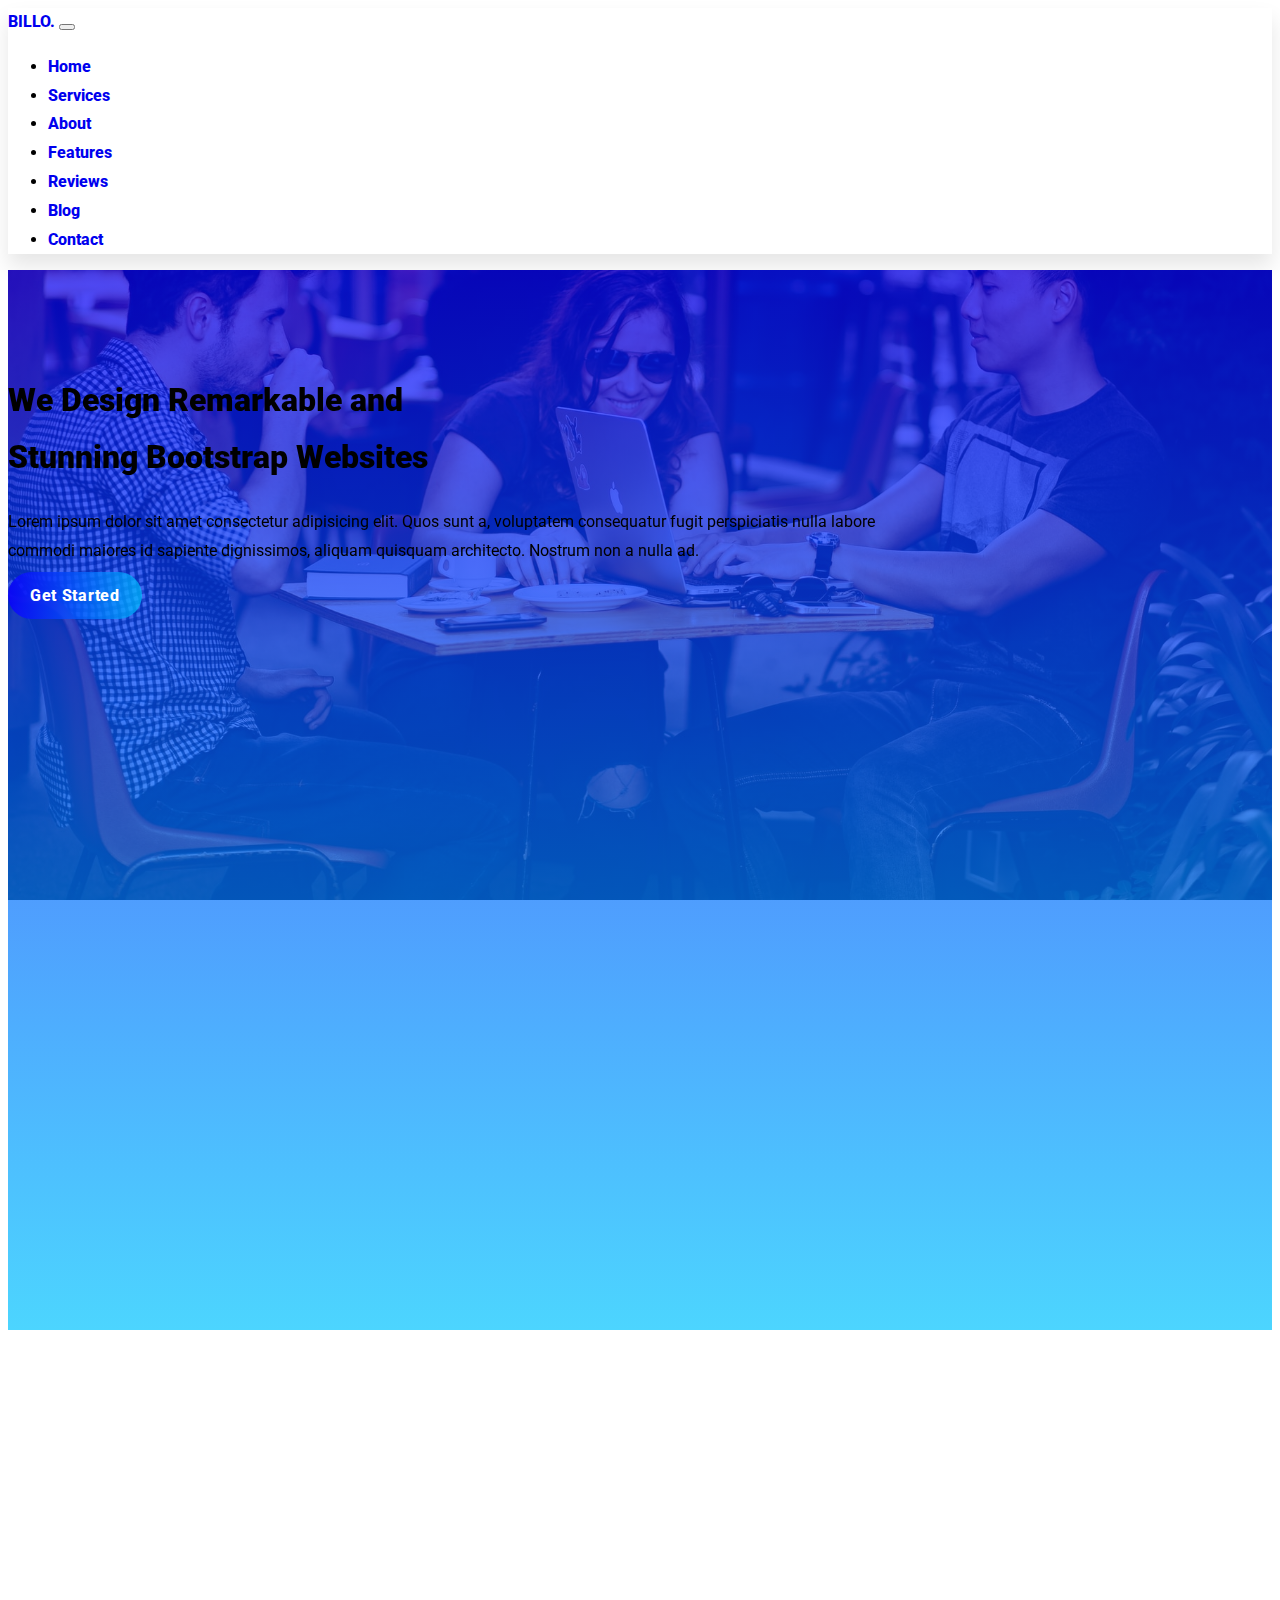
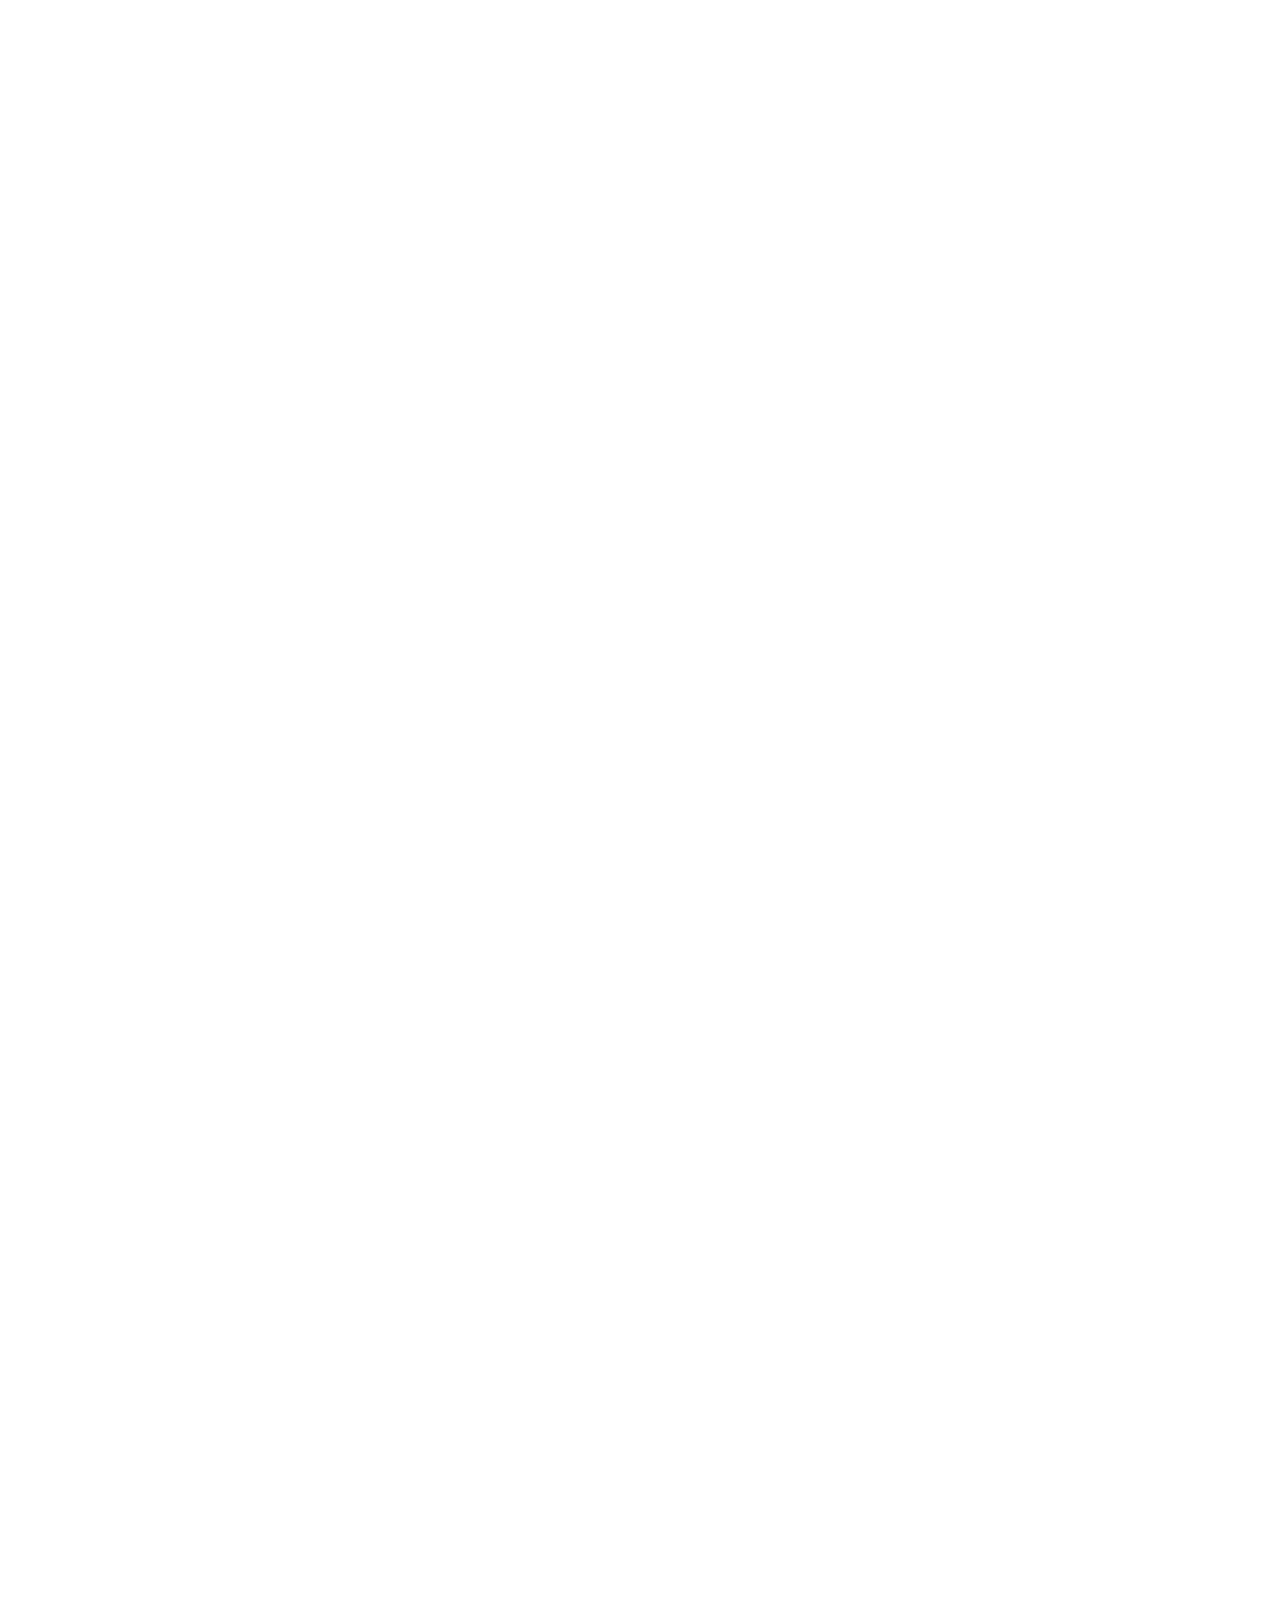
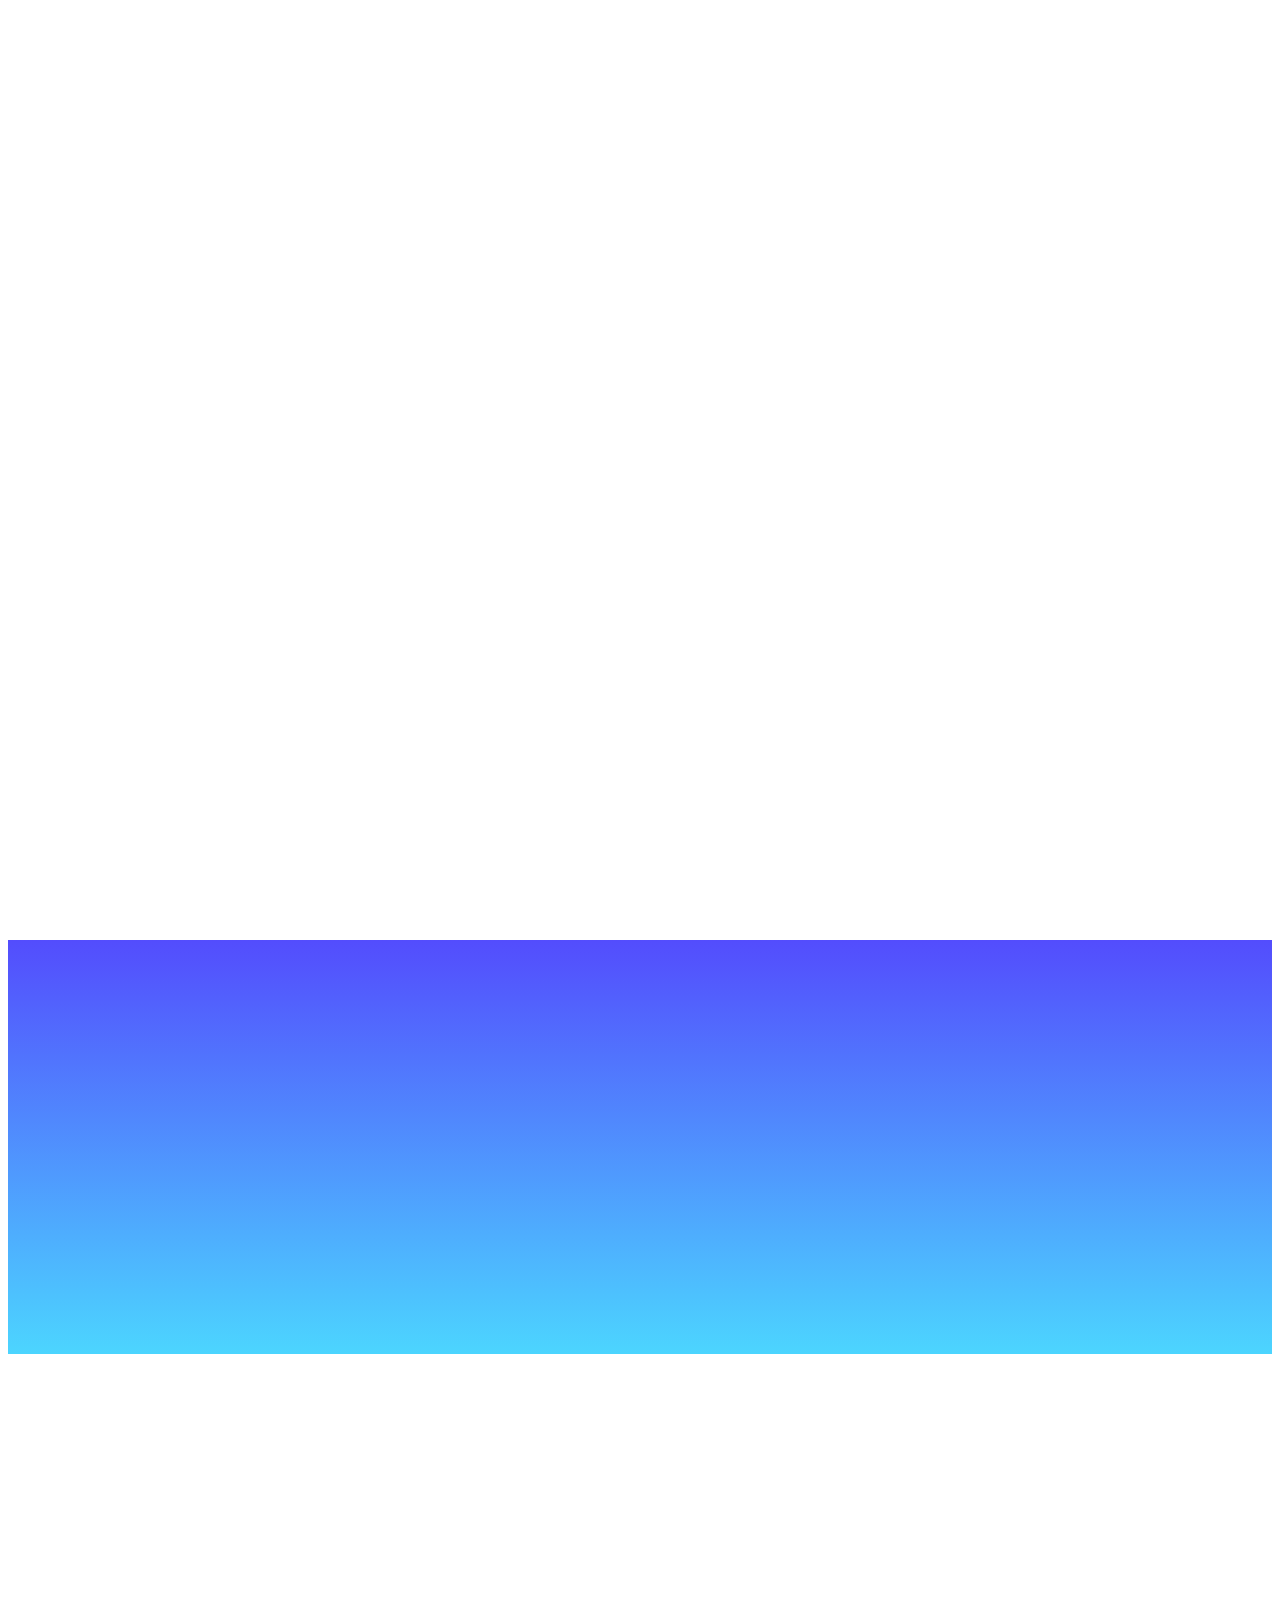
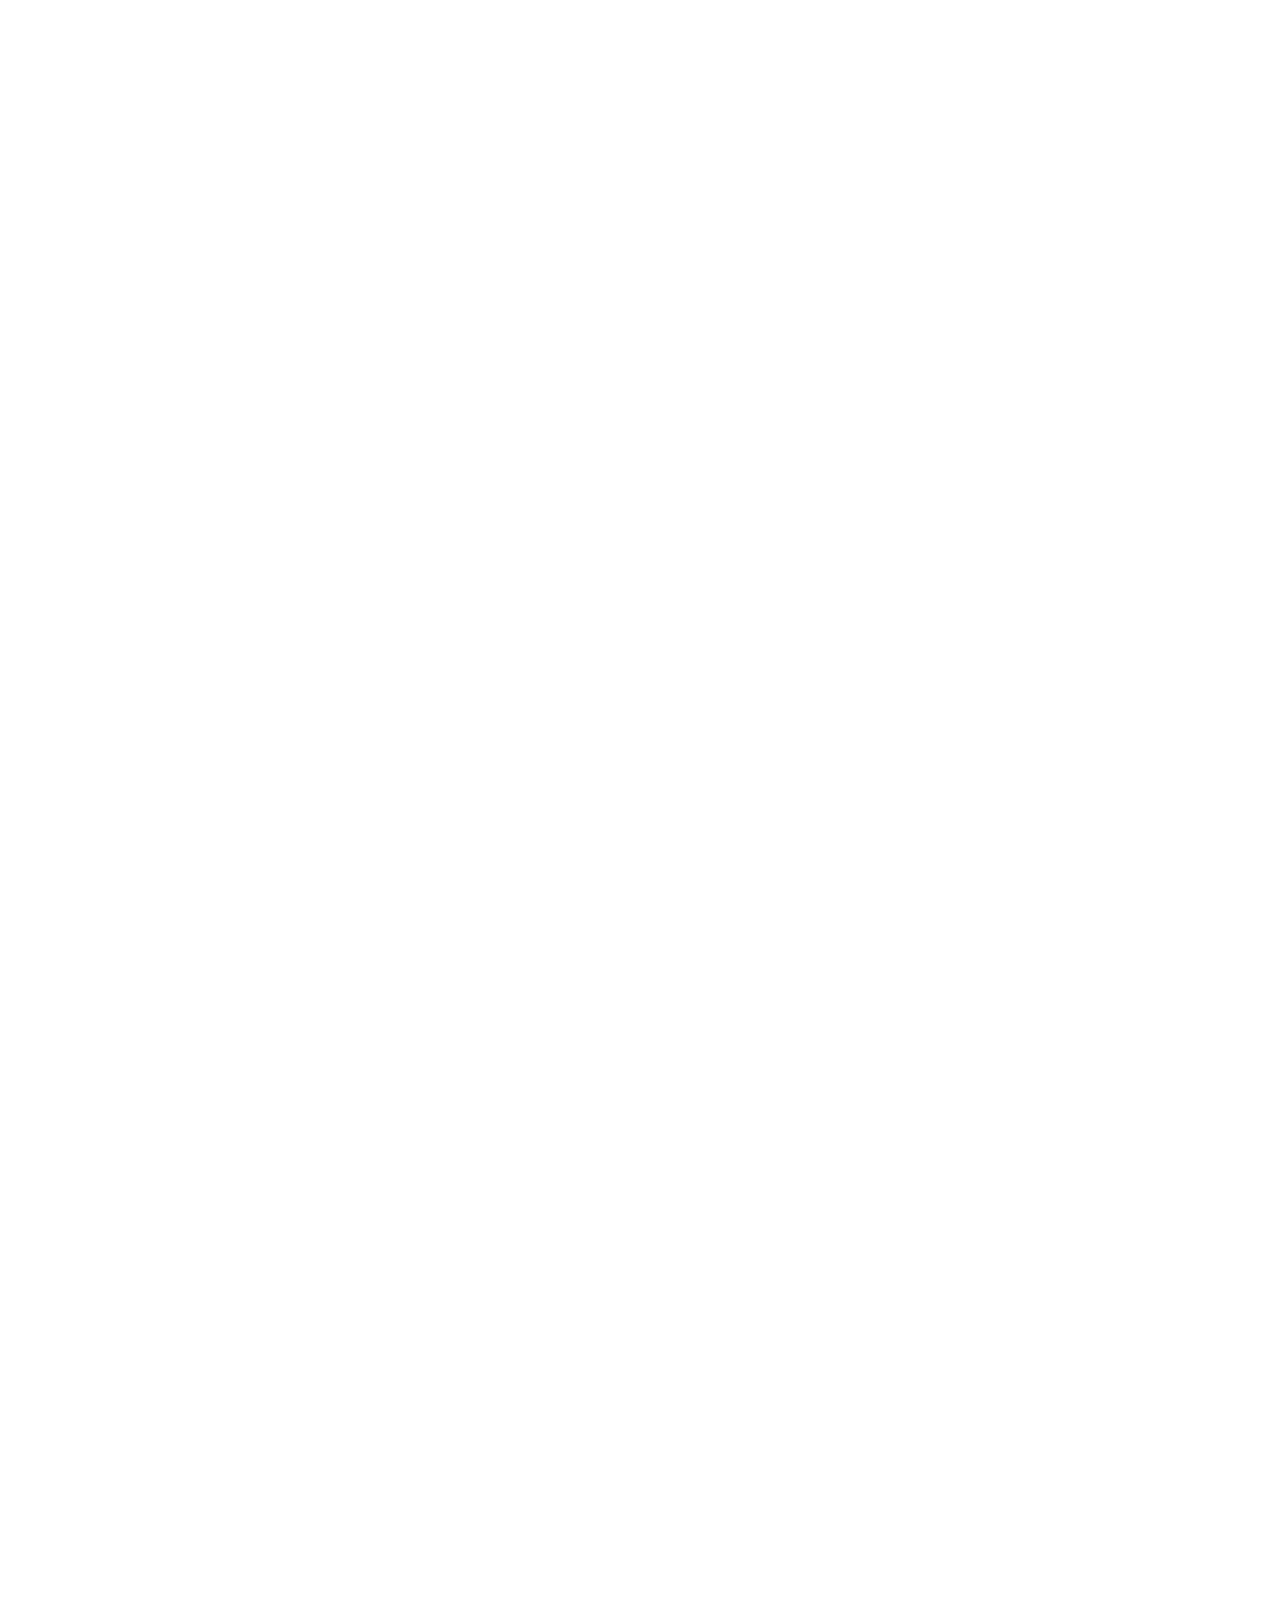
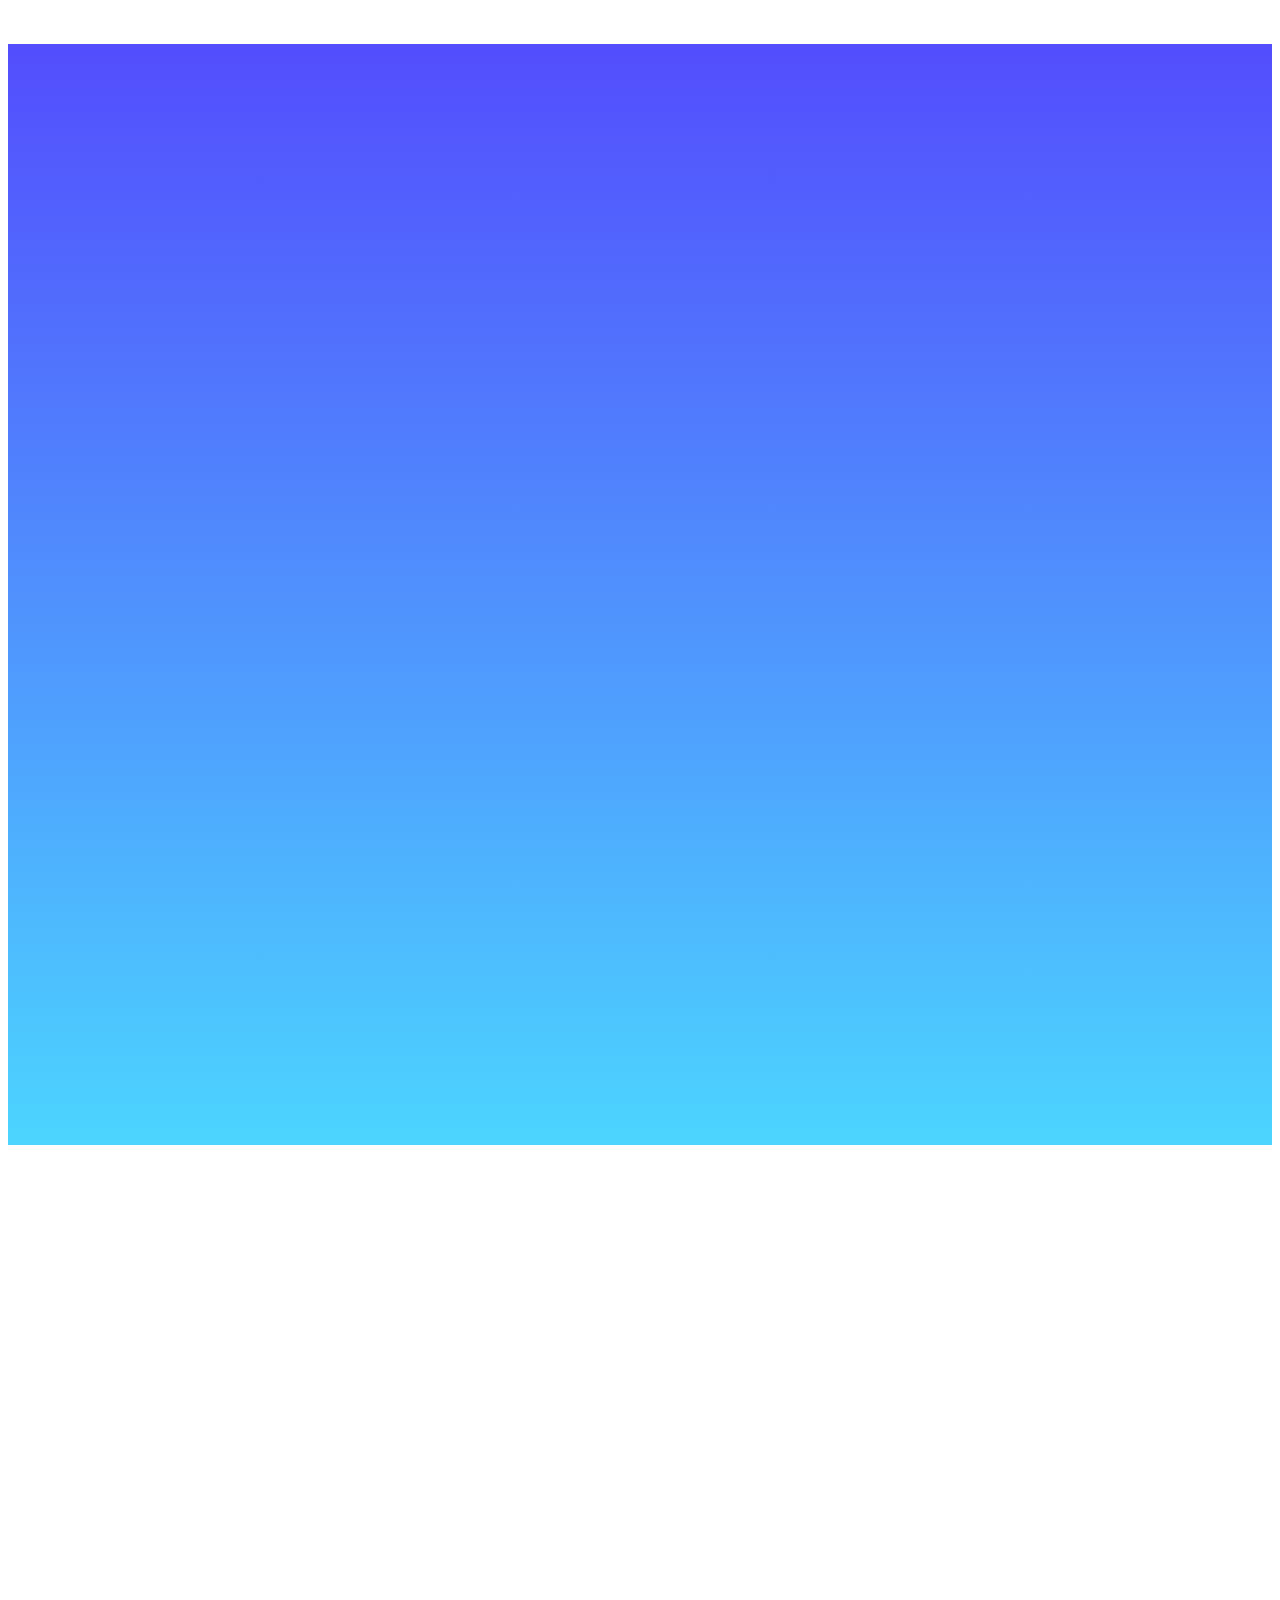
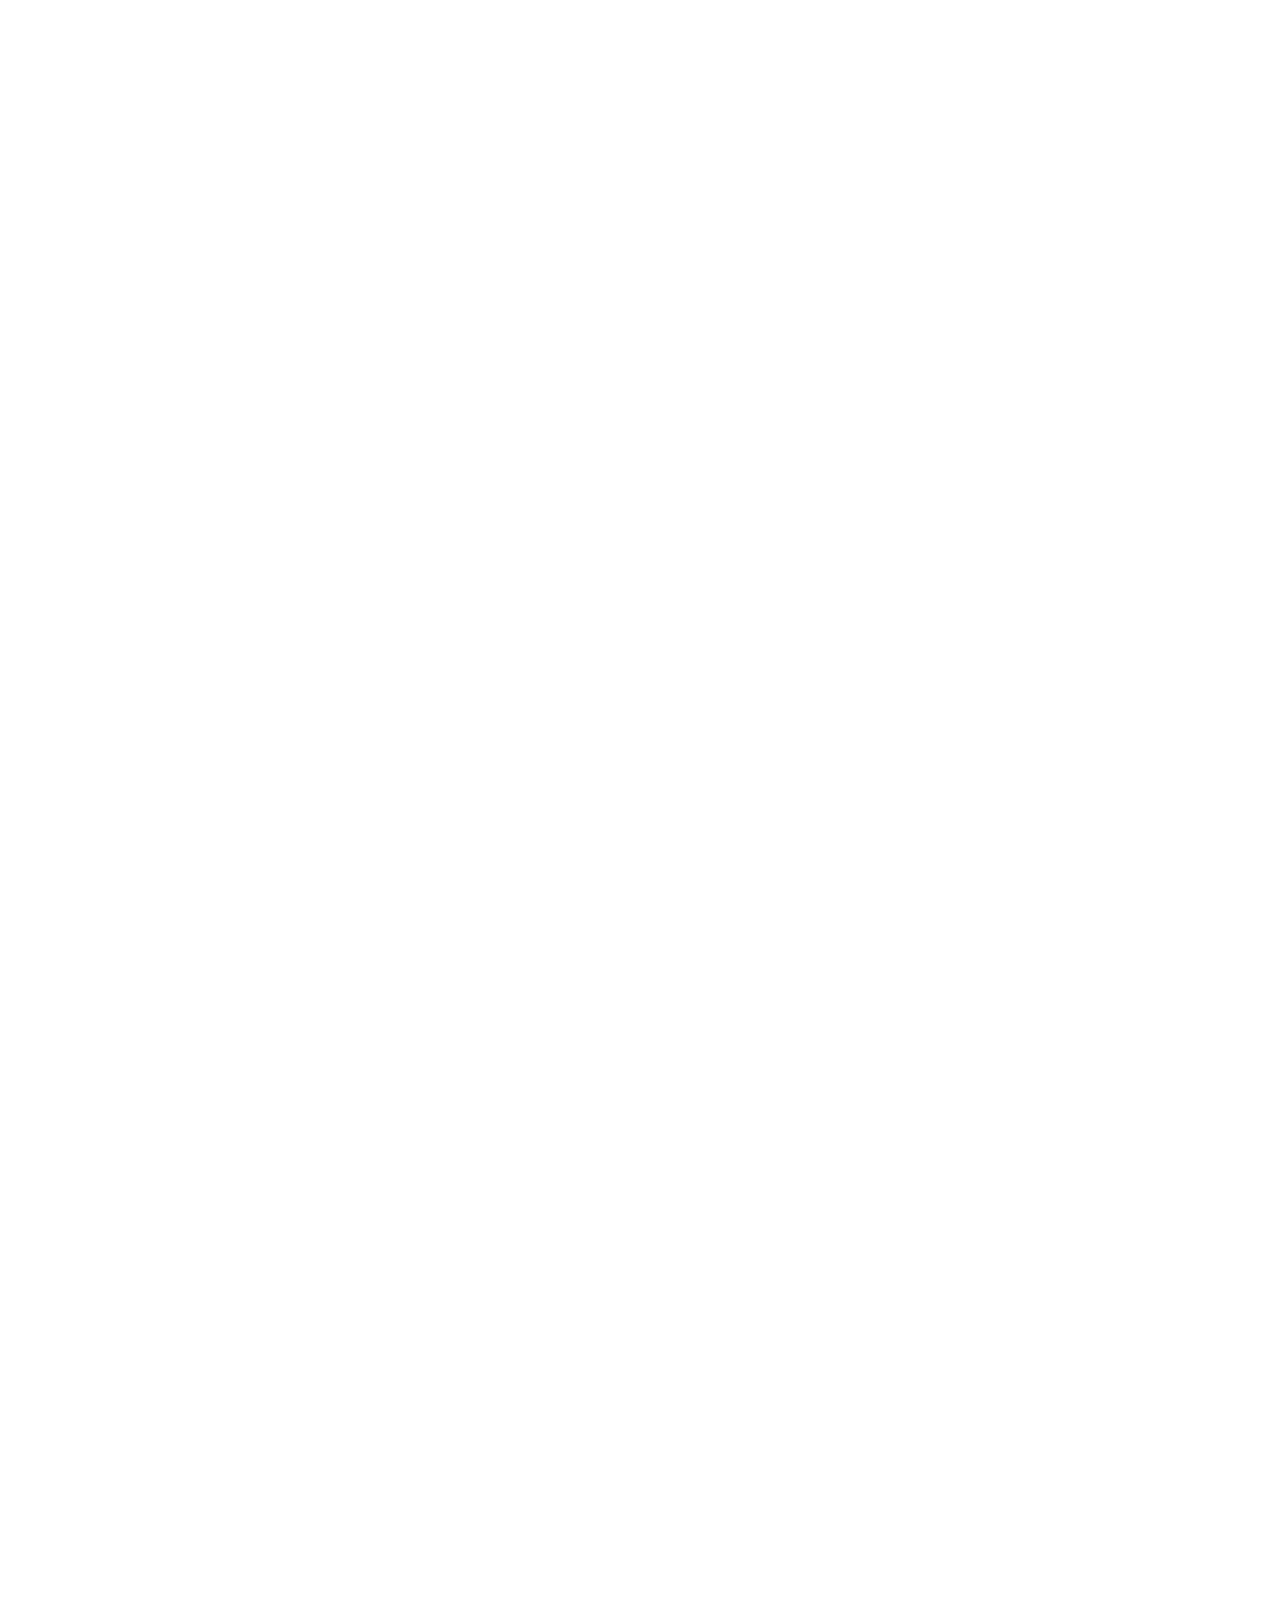
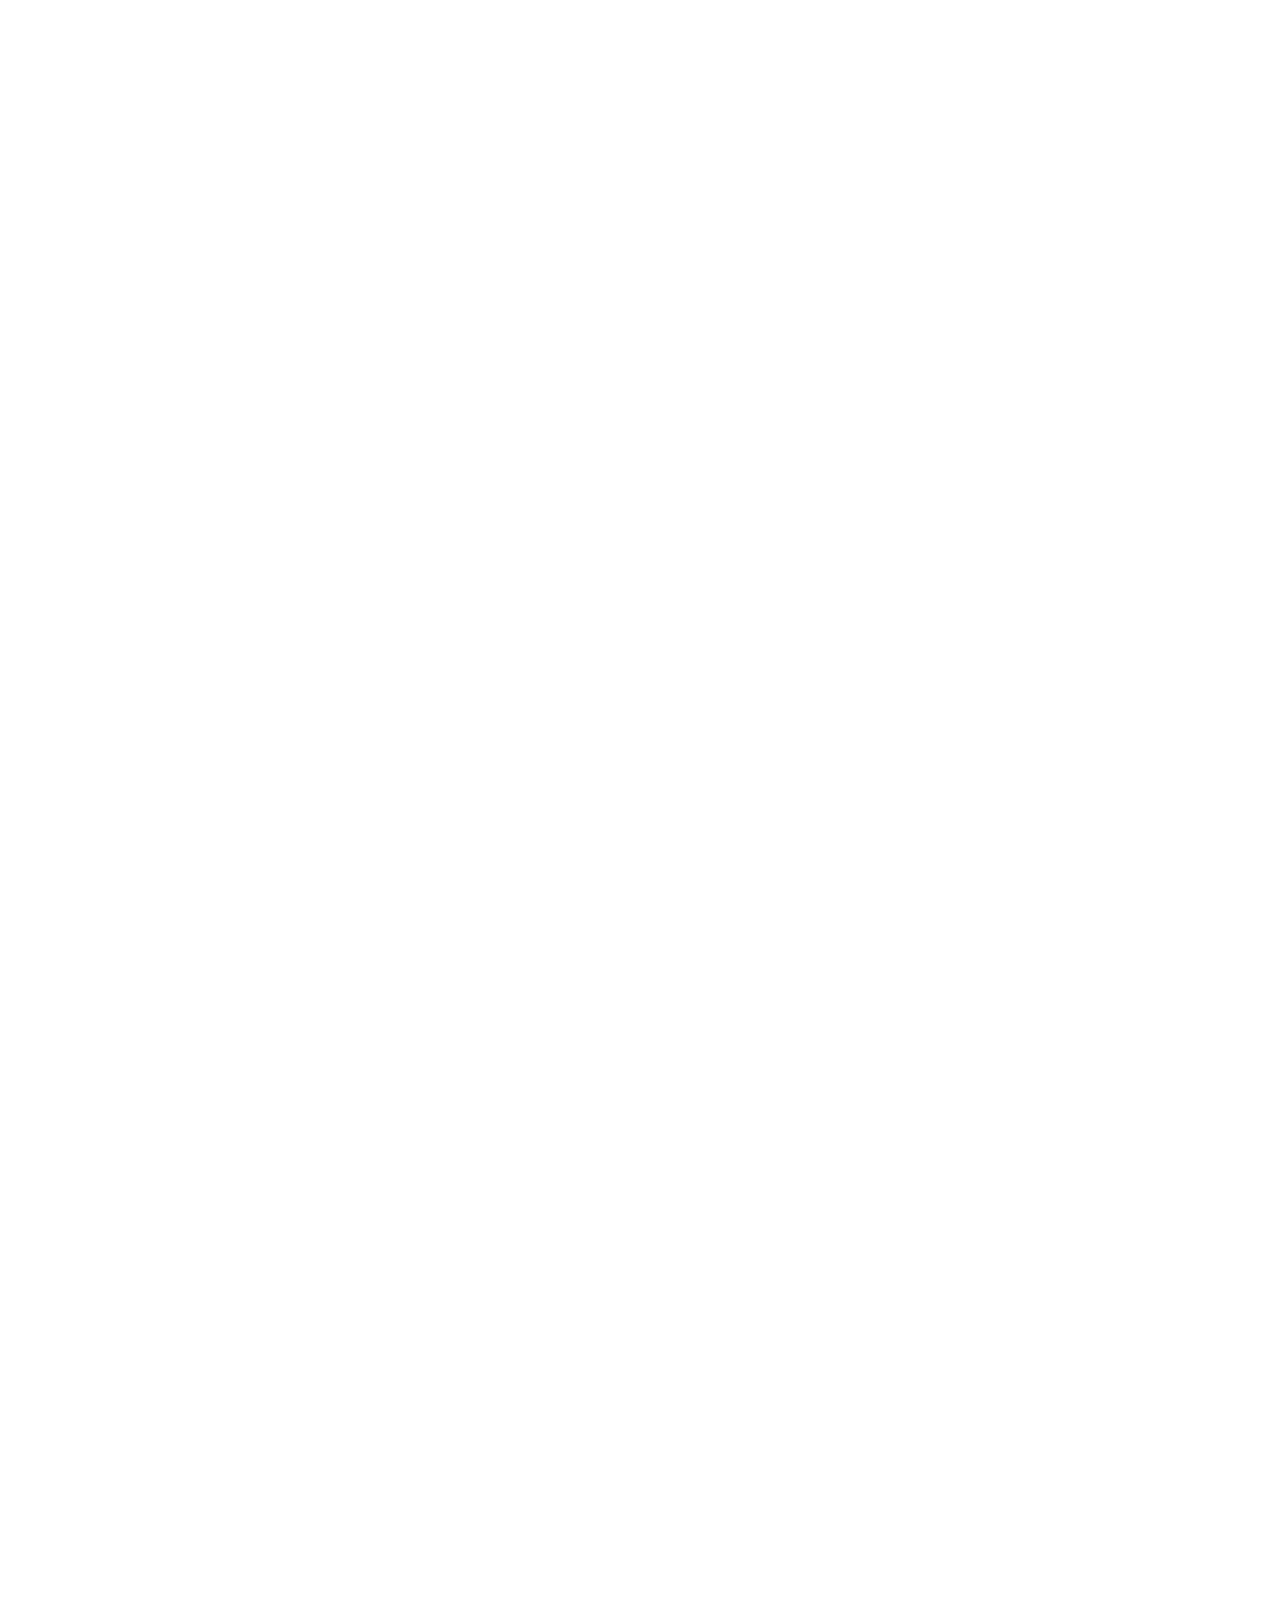
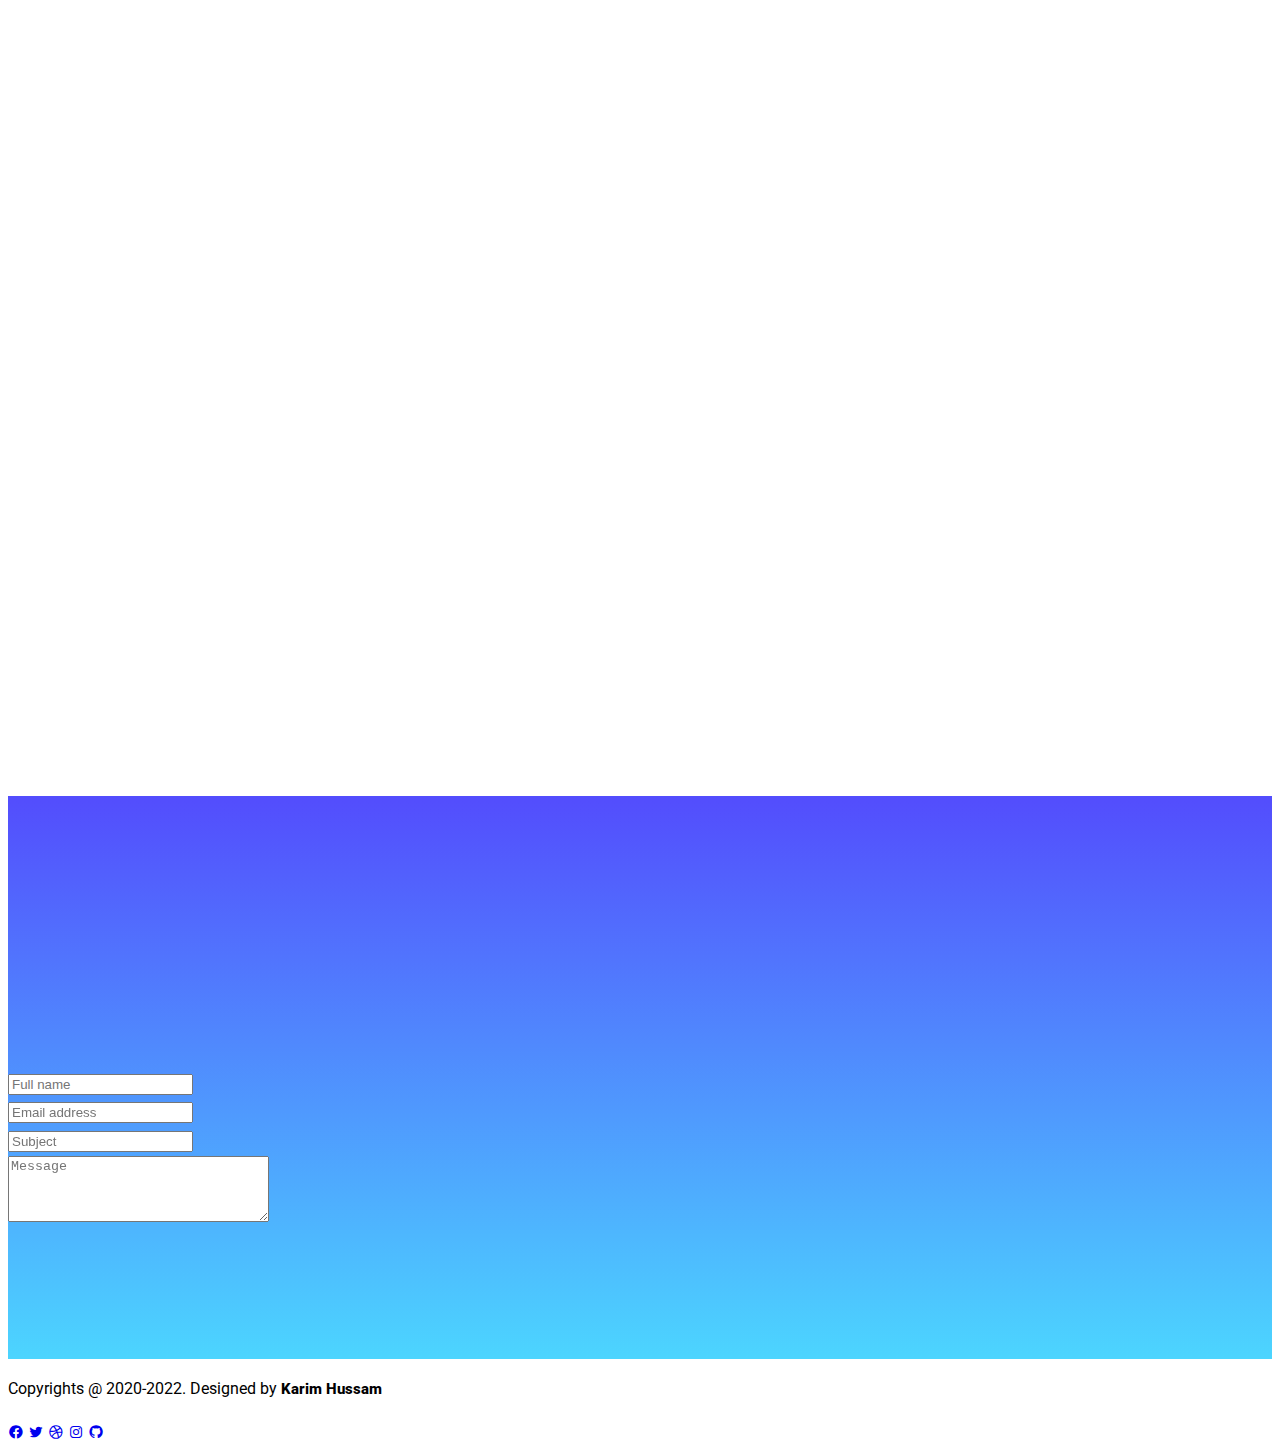
<file: Animated Website - BILLO/index.html>
<!DOCTYPE html>
<html lang="en">

<head>
    <meta charset="UTF-8">
    <meta http-equiv="X-UA-Compatible" content="IE=edge">
    <meta name="viewport" content="width=device-width, initial-scale=1.0">
    <title>Animated Website - BILLO</title>
    <link href="https://cdn.jsdelivr.net/npm/bootstrap@5.2.1/dist/css/bootstrap.min.css" rel="stylesheet"
        integrity="sha384-iYQeCzEYFbKjA/T2uDLTpkwGzCiq6soy8tYaI1GyVh/UjpbCx/TYkiZhlZB6+fzT" crossorigin="anonymous">
    <link rel="stylesheet" href="https://cdn.jsdelivr.net/npm/bootstrap-icons@1.9.1/font/bootstrap-icons.css">
    <link href='https://unpkg.com/boxicons@2.1.4/css/boxicons.min.css' rel='stylesheet'>
    <link href="https://unpkg.com/aos@2.3.1/dist/aos.css" rel="stylesheet">
    <link rel="stylesheet" href="style.css">
</head>

<body data-bs-spy="scroll" data-bs-target=".navbar">

    <!-- Navbar -->
    <nav class="navbar navbar-expand-lg fixed-top navbar-light bg-white">
        <div class="container">
            <a class="navbar-brand bold-links" href="#">BILLO.</a>

            <!-- Toggle Button for Mobile nav -->
            <button class="navbar-toggler" type="button" data-bs-toggle="collapse" data-bs-target="#navbarNavAltMarkup"
                aria-controls="navbarNavAltMarkup" aria-expanded="false" aria-label="Toggle navigation">
                <span class="navbar-toggler-icon"></span>
            </button>

            <!-- Navbar links -->
            <div class="collapse navbar-collapse justify-content-end align-center" id="navbarNavAltMarkup">
                <ul class="navbar-nav">
                    <li class="nav-item">
                        <a class="nav-link bold-links" href="#Home">Home</a>
                    </li>
                    <li class="nav-item">
                        <a class="nav-link bold-links" href="#Services">Services</a>
                    </li>
                    <li class="nav-item">
                        <a class="nav-link bold-links" href="#About">About</a>
                    </li>
                    <li class="nav-item">
                        <a class="nav-link bold-links" href="#Features">Features</a>
                    </li>
                    <li class="nav-item">
                        <a class="nav-link bold-links" href="#Reviews">Reviews</a>
                    </li>
                    <li class="nav-item">
                        <a class="nav-link bold-links" href="#Blog">Blog</a>
                    </li>
                    <li class="nav-item">
                        <a class="nav-link bold-links" href="#Contact">Contact</a>
                    </li>
                </ul>
            </div>
        </div>
    </nav>

    <!-- Hero -->
    <section id="Home" class="bg-cover hero-section justify-content-center align-items-center"
        style="background-image: url(BilloPro-main/img/cover_1.jpg);">
        <div class="overlay"></div>
        <div class="container text-white text-center">
            <div class="justify-content-center align-items-center">
                <div class="col-12">
                    <h1 class="display-4" data-aos="fade-up">We Design
                        Remarkable and <br> Stunning Bootstrap Websites
                    </h1>
                    <p class="my-4" data-aos="zoom-in-down">Lorem ipsum dolor sit amet consectetur adipisicing elit.
                        Quos sunt a,
                        voluptatem
                        consequatur fugit perspiciatis nulla labore <br> commodi maiores id sapiente dignissimos,
                        aliquam
                        quisquam architecto. Nostrum non a nulla ad.</p>
                    <a href="#" data-aos="fade-up" class="btn btn-main bold-links">Get Started</a>
                </div>
            </div>
        </div>
    </section>

    <!-- Services -->
    <section id="Services" class="text-center">
        <div class="container-lg">
            <div class="row">
                <div class="col-12 section-intro text-center mb-5" data-aos="fade-right">
                    <h1>Our Services</h1>
                    <div class="divider"></div>
                    <p>Lorem ipsum dolor sit amet consectetur adipisicing elit. Incidunt corrupti
                        labore perspiciatis
                        nam facere quia nobis vel aspernatur <br> voluptatibus amet, eligendi aut rerum quam laboriosam
                        velit. Magni explicabo est in?</p>
                </div>
            </div>

            <!-- Cards -->
            <div class="row justify-content-md-center">
                <div class="col-md-6 col-lg-4" data-aos="zoom-in-down">
                    <div class="service gx-5">
                        <div class="service-img">
                            <img class="card-img" src="BilloPro-main/img/image_1.jpg" alt="">
                            <div class="icon">
                                <i class="bi bi-card-heading"></i>
                            </div>
                            <h5 class="mt-5 pt-3">01. Graphics Designing</h5>
                            <p>Lorem, ipsum dolor sit amet consectetur adipisicing elit. Aut repellat rerum error
                                similique temporibus aliquam excepturi maiores, molestiae consectetur sint laboriosam
                                blanditiis, inventore obcaecati unde nam ex? Vel, vitae in!</p>
                        </div>
                    </div>
                </div>
                <div class="col-md-6 col-lg-4" data-aos="zoom-in-up">
                    <div class="service">
                        <div class="service-img">
                            <img class="card-img" src="BilloPro-main/img/image_2.jpg" alt="">
                            <div class="icon">
                                <i class="bi bi-chat-dots"></i>
                            </div>
                            <h5 class="mt-5 pt-3">02. Content Writing</h5>
                            <p>Lorem, ipsum dolor sit amet consectetur adipisicing elit. Aut repellat rerum error
                                similique temporibus aliquam excepturi maiores, molestiae consectetur sint laboriosam
                                blanditiis, inventore obcaecati unde nam ex? Vel, vitae in!</p>
                        </div>
                    </div>
                </div>
                <div class="col-md-6 col-lg-4" data-aos="zoom-in-down">
                    <div class="service">
                        <div class="service-img">
                            <img class="card-img" src="BilloPro-main/img/image_3.jpg" alt="">
                            <div class="icon">
                                <i class="bi bi-pen-fill"></i>
                            </div>
                            <h5 class="mt-5 pt-3">03. UI/UX Designing</h5>
                            <p>Lorem, ipsum dolor sit amet consectetur adipisicing elit. Aut repellat rerum error
                                similique temporibus aliquam excepturi maiores, molestiae consectetur sint laboriosam
                                blanditiis, inventore obcaecati unde nam ex? Vel, vitae in!</p>
                        </div>
                    </div>
                </div>
            </div>
        </div>
    </section>

    <!-- About -->
    <section id="About" class="bg-cover" style="background-image: url(BilloPro-main/img/cover_3.jpg);">
        <div class="overlay"></div>
        <div class="container text-white text-center">
            <div class="row">
                <div class="col-12 section-intro text-center" data-aos="zoom-in-up">
                    <h1>Watch Our Video</h1>
                    <div class="divider"></div>
                    <p>Lorem ipsum dolor sit amet consectetur adipisicing elit. Incidunt corrupti labore perspiciatis
                        nam facere quia nobis vel aspernatur <br> voluptatibus amet, eligendi aut rerum quam laboriosam
                        velit. Magni explicabo est in?</p>
                    <a href="#" class="video-btn"><i class="bi bi-play-fill play-video-i"></i></a>
                </div>
            </div>
        </div>
    </section>

    <!-- Features -->
    <section id="Features" class="text-center">
        <div class="container">
            <div class="row" data-aos="fade-right">
                <div class="col-12 section-intro text-center mb-5">
                    <h1>Our Features</h1>
                    <div class="divider"></div>
                    <p>Lorem ipsum dolor sit amet consectetur adipisicing elit. Incidunt corrupti labore perspiciatis
                        nam facere quia nobis vel aspernatur <br> voluptatibus amet, eligendi aut rerum quam laboriosam
                        velit. Magni explicabo est in?</p>
                </div>
            </div>

            <!-- Cards -->
            <div class="row pb-5">
                <div class="col-md-6 col-lg-4" data-aos="fade-up">
                    <div class="features">
                        <div class="icon">
                            <i class="bi bi-rulers"></i>
                        </div>
                        <h5>24/7 Hours Support</h5>
                        <p>There are many variations of passages of Lorem ipsum dolor sit amet consectetur, adipisicing
                            elit. Ducimus assumenda fugit quaerat illum porro omnis dolorum consectetur aliquam ipsum
                            odio
                        </p>
                    </div>
                </div>
                <div class="col-md-6 col-lg-4" data-aos="fade-up">
                    <div class="features">
                        <div class="icon">
                            <i class="bi bi-scissors"></i>
                        </div>
                        <h5>Fully Responsive</h5>
                        <p>There are many variations of passages of Lorem ipsum dolor sit amet consectetur, adipisicing
                            elit. Ducimus assumenda fugit quaerat illum porro omnis dolorum consectetur aliquam ipsum
                            odio
                        </p>
                    </div>
                </div>
                <div class="col-md-6 col-lg-4" data-aos="fade-up">
                    <div class="features">
                        <div class="icon">
                            <i class="bi bi-newspaper"></i>
                        </div>
                        <h5>Well Documented</h5>
                        <p>There are many variations of passages of Lorem ipsum dolor sit amet consectetur, adipisicing
                            elit. Ducimus assumenda fugit quaerat illum porro omnis dolorum consectetur aliquam ipsum
                            odio
                        </p>
                    </div>
                </div>
                <div class="col-md-6 col-lg-4" data-aos="fade-up">
                    <div class="features">
                        <div class="icon">
                            <i class="bi bi-play-btn"></i>
                        </div>
                        <h5>Videography</h5>
                        <p>There are many variations of passages of Lorem ipsum dolor sit amet consectetur, adipisicing
                            elit. Ducimus assumenda fugit quaerat illum porro omnis dolorum consectetur aliquam ipsum
                            odio
                        </p>
                    </div>
                </div>
                <div class="col-md-6 col-lg-4" data-aos="fade-up">
                    <div class="features">
                        <div class="icon">
                            <i class="bi bi-wallet2"></i>
                        </div>
                        <h5>Clean coded</h5>
                        <p>There are many variations of passages of Lorem ipsum dolor sit amet consectetur, adipisicing
                            elit. Ducimus assumenda fugit quaerat illum porro omnis dolorum consectetur aliquam ipsum
                            odio
                        </p>
                    </div>
                </div>
                <div class="col-md-6 col-lg-4" data-aos="fade-up">
                    <div class="features">
                        <div class="icon">
                            <i class="bi bi-card-heading"></i>
                        </div>
                        <h5>Responsive</h5>
                        <p>There are many variations of passages of Lorem ipsum dolor sit amet consectetur, adipisicing
                            elit. Ducimus assumenda fugit quaerat illum porro omnis dolorum consectetur aliquam ipsum
                            odio
                        </p>
                    </div>
                </div>
            </div>
        </div>
    </section>

    <!-- Counters -->
    <section class="bg-cover Counter" style="background-image: url(BilloPro-main/img/cover_2.jpg);">
        <div class="overlay"></div>
        <div class="container text-white text-center">
            <div class="row gy-4">
                <div class="icon col-md-3" data-aos="zoom-in-down">
                    <i class="bi bi-trophy"></i>
                    <h1 class="mt-2">45,00</h1>
                    <p>Awards Won</p>
                </div>
                <div class="icon col-md-3" data-aos="zoom-in-up">
                    <i class="bi bi-camera"></i>
                    <h1 class="mt-2">120k</h1>
                    <p>Pictures Taken</p>
                </div>
                <div class="icon col-md-3" data-aos="zoom-in-down">
                    <i class="bi bi-emoji-smile"></i>
                    <h1 class="mt-2">30M+</h1>
                    <p>Happy Clients</p>
                </div>
                <div class="icon col-md-3" data-aos="zoom-in-up">
                    <i class="bi bi-brush"></i>
                    <h1 class="mt-2">4,005</h1>
                    <p>Themes Designed</p>
                </div>
            </div>
        </div>
    </section>

    <!-- Reviews -->
    <section id="Reviews" class="text-center">
        <div class="container">
            <div class="row">
                <div class="col-12 section-intro text-center mb-5" data-aos="fade-right">
                    <h1>Testimonials</h1>
                    <div class=" divider"></div>
                    <p>Lorem ipsum dolor sit amet consectetur adipisicing elit. Incidunt corrupti labore perspiciatis
                        nam facere quia nobis vel aspernatur <br> voluptatibus amet, eligendi aut rerum quam laboriosam
                        velit. Magni explicabo est in?</p>
                </div>
            </div>

            <!-- Cards -->
            <div class="row pb-5 gx-4 gy-4">
                <div class="col-md-6 col-lg-4" data-aos="zoom-in-up">
                    <div class="reviews">
                        <div class="person pb-3">
                            <img src="BilloPro-main/img/avatar_1.jpg" alt="avatar_1">
                            <div class="text ms-3">
                                <h6 class="m-0">John Walker</h6>
                                <small>Google</small>
                            </div>
                        </div>
                        <p class="pt-3 text-start">Lorem ipsum dolor sit amet consectetur adipisicing elit.
                            Aliquid,
                            fuga. Id nam,
                            laudantium ipsa, ratione impedit neque quia dolorem aliquid.</p>
                        <div class="text-start p-0">
                            <i class="bi bi-star-fill star-icon"></i>
                            <i class="bi bi-star-fill star-icon"></i>
                            <i class="bi bi-star-fill star-icon"></i>
                            <i class="bi bi-star-fill star-icon"></i>
                            <i class="bi bi-star-fill star-icon"></i>
                        </div>
                    </div>
                </div>
                <div class="col-md-6 col-lg-4" data-aos="zoom-in-up">
                    <div class="reviews">
                        <div class="person pb-3">
                            <img src="BilloPro-main/img/avatar_2.jpg" alt="avatar_2">
                            <div class="text ms-3">
                                <h6 class="m-0">John Walker</h6>
                                <small>Google</small>
                            </div>
                        </div>
                        <p class="pt-3 text-start">Lorem ipsum dolor sit amet consectetur adipisicing elit.
                            Aliquid,
                            fuga. Id nam,
                            laudantium ipsa, ratione impedit neque quia dolorem aliquid.</p>
                        <div class="text-start p-0">
                            <i class="bi bi-star-fill star-icon"></i>
                            <i class="bi bi-star-fill star-icon"></i>
                            <i class="bi bi-star-fill star-icon"></i>
                            <i class="bi bi-star-fill star-icon"></i>
                            <i class="bi bi-star-fill star-icon"></i>
                        </div>
                    </div>
                </div>
                <div class="col-md-6 col-lg-4" data-aos="zoom-in-up">
                    <div class="reviews">
                        <div class="person pb-3">
                            <img src="BilloPro-main/img/avatar_3.jpg" alt="avatar_3">
                            <div class="text ms-3">
                                <h6 class="m-0">John Walker</h6>
                                <small>Google</small>
                            </div>
                        </div>
                        <p class="pt-3 text-start">Lorem ipsum dolor sit amet consectetur adipisicing elit.
                            Aliquid,
                            fuga. Id nam,
                            laudantium ipsa, ratione impedit neque quia dolorem aliquid.</p>
                        <div class="text-start p-0">
                            <i class="bi bi-star-fill star-icon"></i>
                            <i class="bi bi-star-fill star-icon"></i>
                            <i class="bi bi-star-fill star-icon"></i>
                            <i class="bi bi-star-fill star-icon"></i>
                            <i class="bi bi-star-fill star-icon"></i>
                        </div>
                    </div>
                </div>
                <div class="col-md-6 col-lg-4" data-aos="zoom-in-up">
                    <div class="reviews">
                        <div class="person pb-3">
                            <img src="BilloPro-main/img/avatar_3.jpg" alt="avatar_3">
                            <div class="text ms-3">
                                <h6 class="m-0">John Walker</h6>
                                <small>Google</small>
                            </div>
                        </div>
                        <p class="pt-3 text-start">Lorem ipsum dolor sit amet consectetur adipisicing elit.
                            Aliquid,
                            fuga. Id nam,
                            laudantium ipsa, ratione impedit neque quia dolorem aliquid.</p>
                        <div class="text-start p-0">
                            <i class="bi bi-star-fill star-icon"></i>
                            <i class="bi bi-star-fill star-icon"></i>
                            <i class="bi bi-star-fill star-icon"></i>
                            <i class="bi bi-star-fill star-icon"></i>
                            <i class="bi bi-star-fill star-icon"></i>
                        </div>
                    </div>
                </div>
                <div class="col-md-6 col-lg-4" data-aos="zoom-in-up">
                    <div class="reviews">
                        <div class="person pb-3">
                            <img src="BilloPro-main/img/avatar_1.jpg" alt="avatar_1">
                            <div class="text ms-3">
                                <h6 class="m-0">John Walker</h6>
                                <small>Google</small>
                            </div>
                        </div>
                        <p class="pt-3 text-start">Lorem ipsum dolor sit amet consectetur adipisicing elit.
                            Aliquid,
                            fuga. Id nam,
                            laudantium ipsa, ratione impedit neque quia dolorem aliquid.</p>
                        <div class="text-start p-0">
                            <i class="bi bi-star-fill star-icon"></i>
                            <i class="bi bi-star-fill star-icon"></i>
                            <i class="bi bi-star-fill star-icon"></i>
                            <i class="bi bi-star-fill star-icon"></i>
                            <i class="bi bi-star-fill star-icon"></i>
                        </div>
                    </div>
                </div>
                <div class="col-md-6 col-lg-4" data-aos="zoom-in-up">
                    <div class="reviews">
                        <div class="person pb-3">
                            <img src="BilloPro-main/img/avatar_2.jpg" alt="avatar_2">
                            <div class="text ms-3">
                                <h6 class="m-0">John Walker</h6>
                                <small>Google</small>
                            </div>
                        </div>
                        <p class="pt-3 text-start">Lorem ipsum dolor sit amet consectetur adipisicing elit.
                            Aliquid,
                            fuga. Id nam,
                            laudantium ipsa, ratione impedit neque quia dolorem aliquid.</p>
                        <div class="text-start p-0">
                            <i class="bi bi-star-fill star-icon"></i>
                            <i class="bi bi-star-fill star-icon"></i>
                            <i class="bi bi-star-fill star-icon"></i>
                            <i class="bi bi-star-fill star-icon"></i>
                            <i class="bi bi-star-fill star-icon"></i>
                        </div>
                    </div>
                </div>
            </div>
        </div>
    </section>

    <!-- Blog -->
    <section id="Blog" class="bg-light text-center">
        <div class="container">
            <div class="row">
                <div class="col-12 section-intro text-center mb-5" data-aos="fade-right">
                    <h1>Our Blog Posts</h1>
                    <div class="divider"></div>
                    <p>Lorem ipsum dolor sit amet consectetur adipisicing elit. Incidunt corrupti labore perspiciatis
                        nam facere quia nobis vel aspernatur <br> voluptatibus amet, eligendi aut rerum quam laboriosam
                        velit. Magni explicabo est in?</p>
                </div>
            </div>

            <!-- Cards -->
            <div class="row pb-5 gx-4 gy-4 text-start justify-content-md-center">
                <div class="col-md-6 col-lg-4" data-aos="zoom-in-up">
                    <div class="blog">
                        <img class="card-img" src="BilloPro-main/img/blog_post1.png" alt="#">
                        <div class="pt-4">
                            <small>Posted in <a class="strong">Web Design,</a> 12 Dec 2055</small>
                            <a class="website" href="#">Website design in 2055</a>
                            <p>Lorem ipsum, dolor sit amet consectetur adipisicing elit. Tempore, enim.</p>
                        </div>
                    </div>
                </div>
                <div class="col-md-6 col-lg-4" data-aos="zoom-in-down">
                    <div class="blog">
                        <img class="card-img" src="BilloPro-main/img/blog_post2.png" alt="#">
                        <div class="pt-4">
                            <small>Posted in <a class="strong">Web Design,</a> 12 Dec 2055</small>
                            <a class="website" href="#">Website design in 2055</a>
                            <p>Lorem ipsum, dolor sit amet consectetur adipisicing elit. Tempore, enim.</p>
                        </div>
                    </div>
                </div>
                <div class="col-md-6 col-lg-4" data-aos="zoom-in-up">
                    <div class="blog">
                        <img class="card-img" src="BilloPro-main/img/blog_post3.png" alt="#">
                        <div class="pt-4">
                            <small>Posted in <a class="strong">Web Design,</a> 12 Dec 2055</small>
                            <a class="website" href="#">Website design in 2055</a>
                            <p>Lorem ipsum, dolor sit amet consectetur adipisicing elit. Tempore, enim.</p>
                        </div>
                    </div>
                </div>
            </div>
        </div>
    </section>

    <!-- Contact -->
    <section id="Contact" class="bg-cover" style="background-image: url(BilloPro-main/img/cover_3.jpg);">
        <div class="overlay"></div>
        <div class="container text-white text-center">
            <div class="row">
                <div class="col-12 section-intro" data-aos="zoom-in-up">
                    <h1>Get in Touch</h1>
                    <div class="divider"></div>
                    <p>Lorem ipsum dolor sit amet consectetur adipisicing elit. Incidunt corrupti labore perspiciatis
                        nam facere quia nobis vel aspernatur <br> voluptatibus amet, eligendi aut rerum quam laboriosam
                        velit. Magni explicabo est in?</p>
                </div>
            </div>
            <div class="row justify-content-md-center pt-5">
                <div class="col-md-8">
                    <form action="#" class="row g-4">
                        <div class="form-group col-md-6">
                            <input class="form-control" type="text" placeholder="Full name">
                        </div>
                        <div class="form-group col-md-6">
                            <input class="form-control" type="email" placeholder="Email address">
                        </div>
                        <div class="form-group col-md-12">
                            <input class="form-control" type="text" placeholder="Subject">
                        </div>
                        <div class="from-group col-md-12">
                            <textarea name="" id="" cols="30" rows="4" class="form-control"
                                placeholder="Message"></textarea>
                        </div>
                        <div class="text-center pt-4">
                            <button data-aos="zoom-in-down" class="btn btn-main bold-links" type="submit">Send
                                Message</button>
                        </div>
                    </form>
                </div>
            </div>
        </div>
    </section>

    <!-- Coptrights -->
    <footer class="p-3">
        <div class="containter">
            <div class="row">
                <div class="col-md-6">
                    <p class="mb-0">Copyrights @ 2020-2022. Designed by <a class="My-name" href="#">Karim Hussam</a></p>
                </div>
                <div class="col-md-6 text-md-end">
                    <div>
                        <a href="https://www.facebook.com/danger.karim.54/" target="_blank"><i
                                class='bx bxl-facebook-circle'></i></a>
                        <a href="https://twitter.com/" target="_blank"><i class='bx bxl-twitter'></i></a>
                        <a href="https://dribbble.com/" target="_blank"><i class='bx bxl-dribbble'></i></a>
                        <a href="https://www.instagram.com/karim.hossam_xiv/" target="_blank"><i
                                class='bx bxl-instagram'></i></a>
                        <a href="https://github.com/Karim-Hussam" target="_blank"><i class='bx bxl-github'></i></a>
                    </div>
                </div>
            </div>
        </div>
    </footer>

    <script src="https://cdn.jsdelivr.net/npm/bootstrap@5.2.1/dist/js/bootstrap.bundle.min.js"
        integrity="sha384-u1OknCvxWvY5kfmNBILK2hRnQC3Pr17a+RTT6rIHI7NnikvbZlHgTPOOmMi466C8"
        crossorigin="anonymous"></script>
    <script src="https://unpkg.com/aos@2.3.1/dist/aos.js"></script>
    <script>
        AOS.init();
    </script>
</body>

</html>
</file>
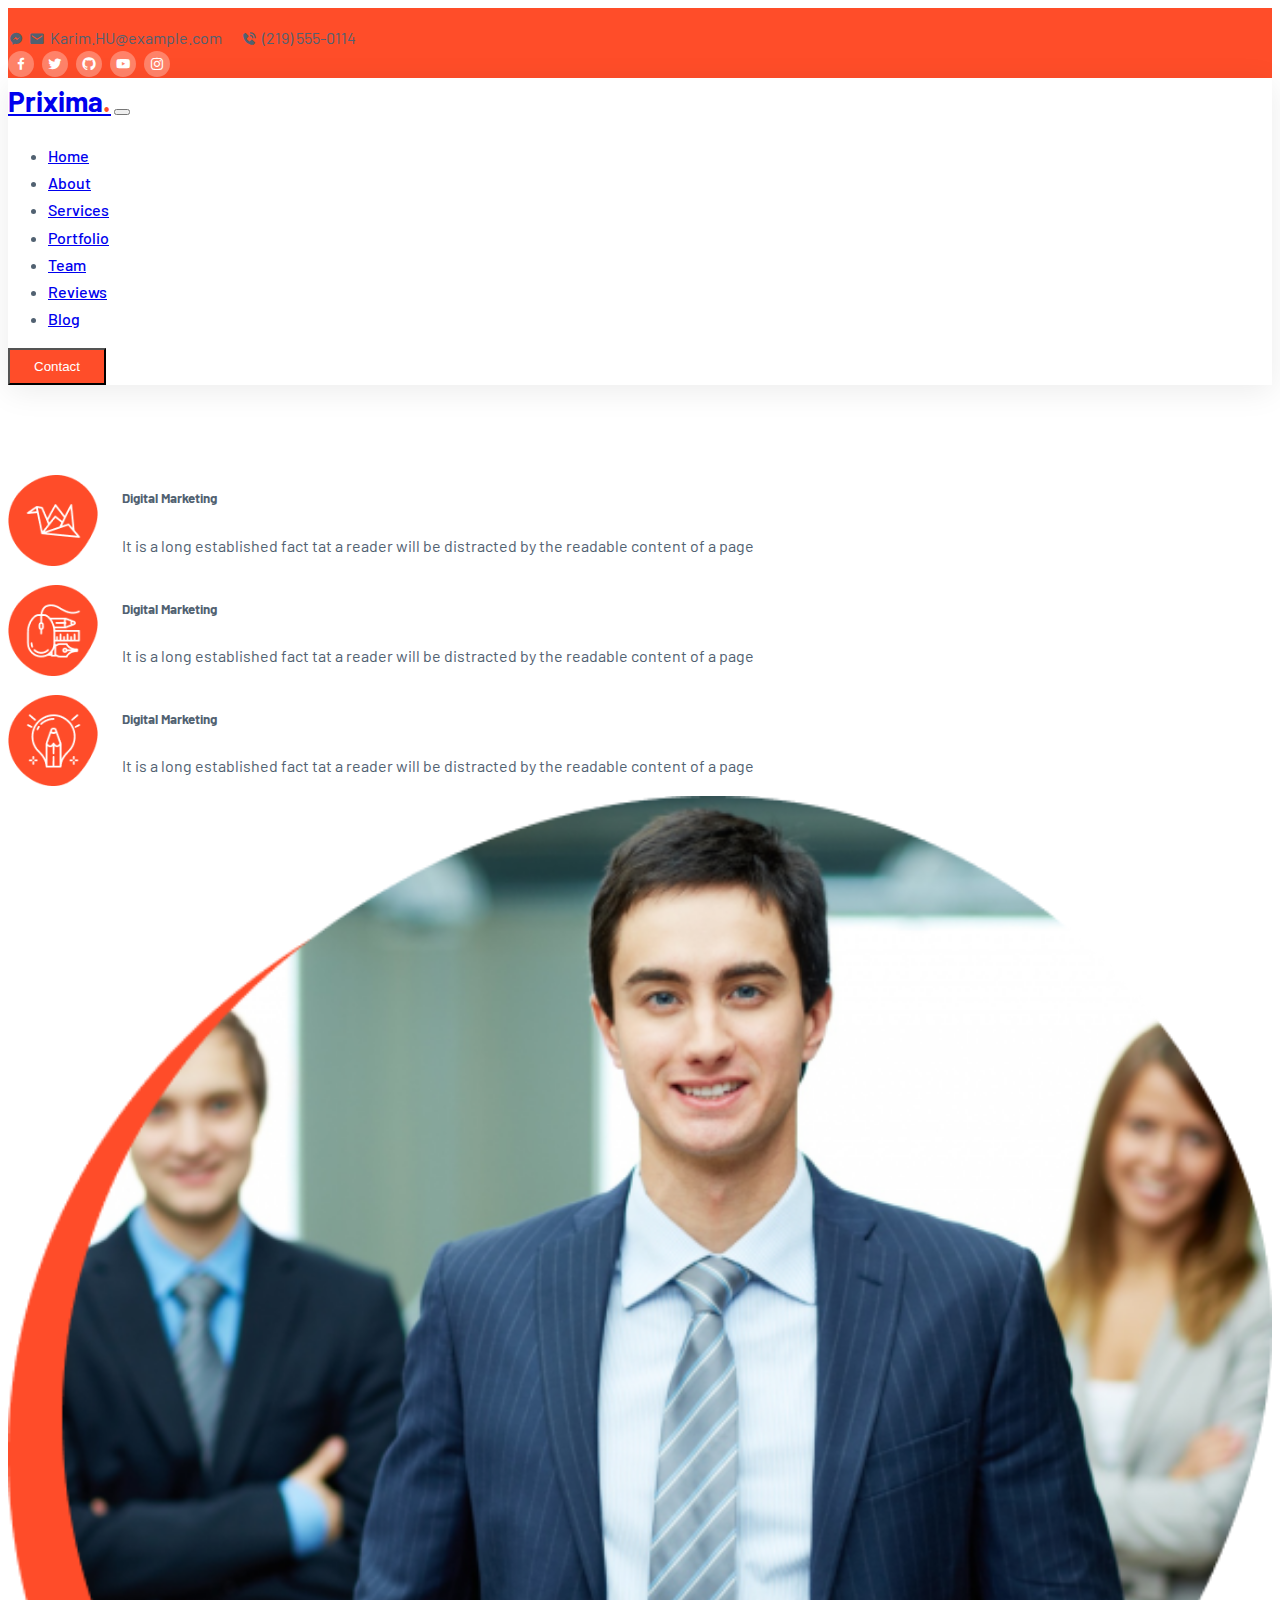
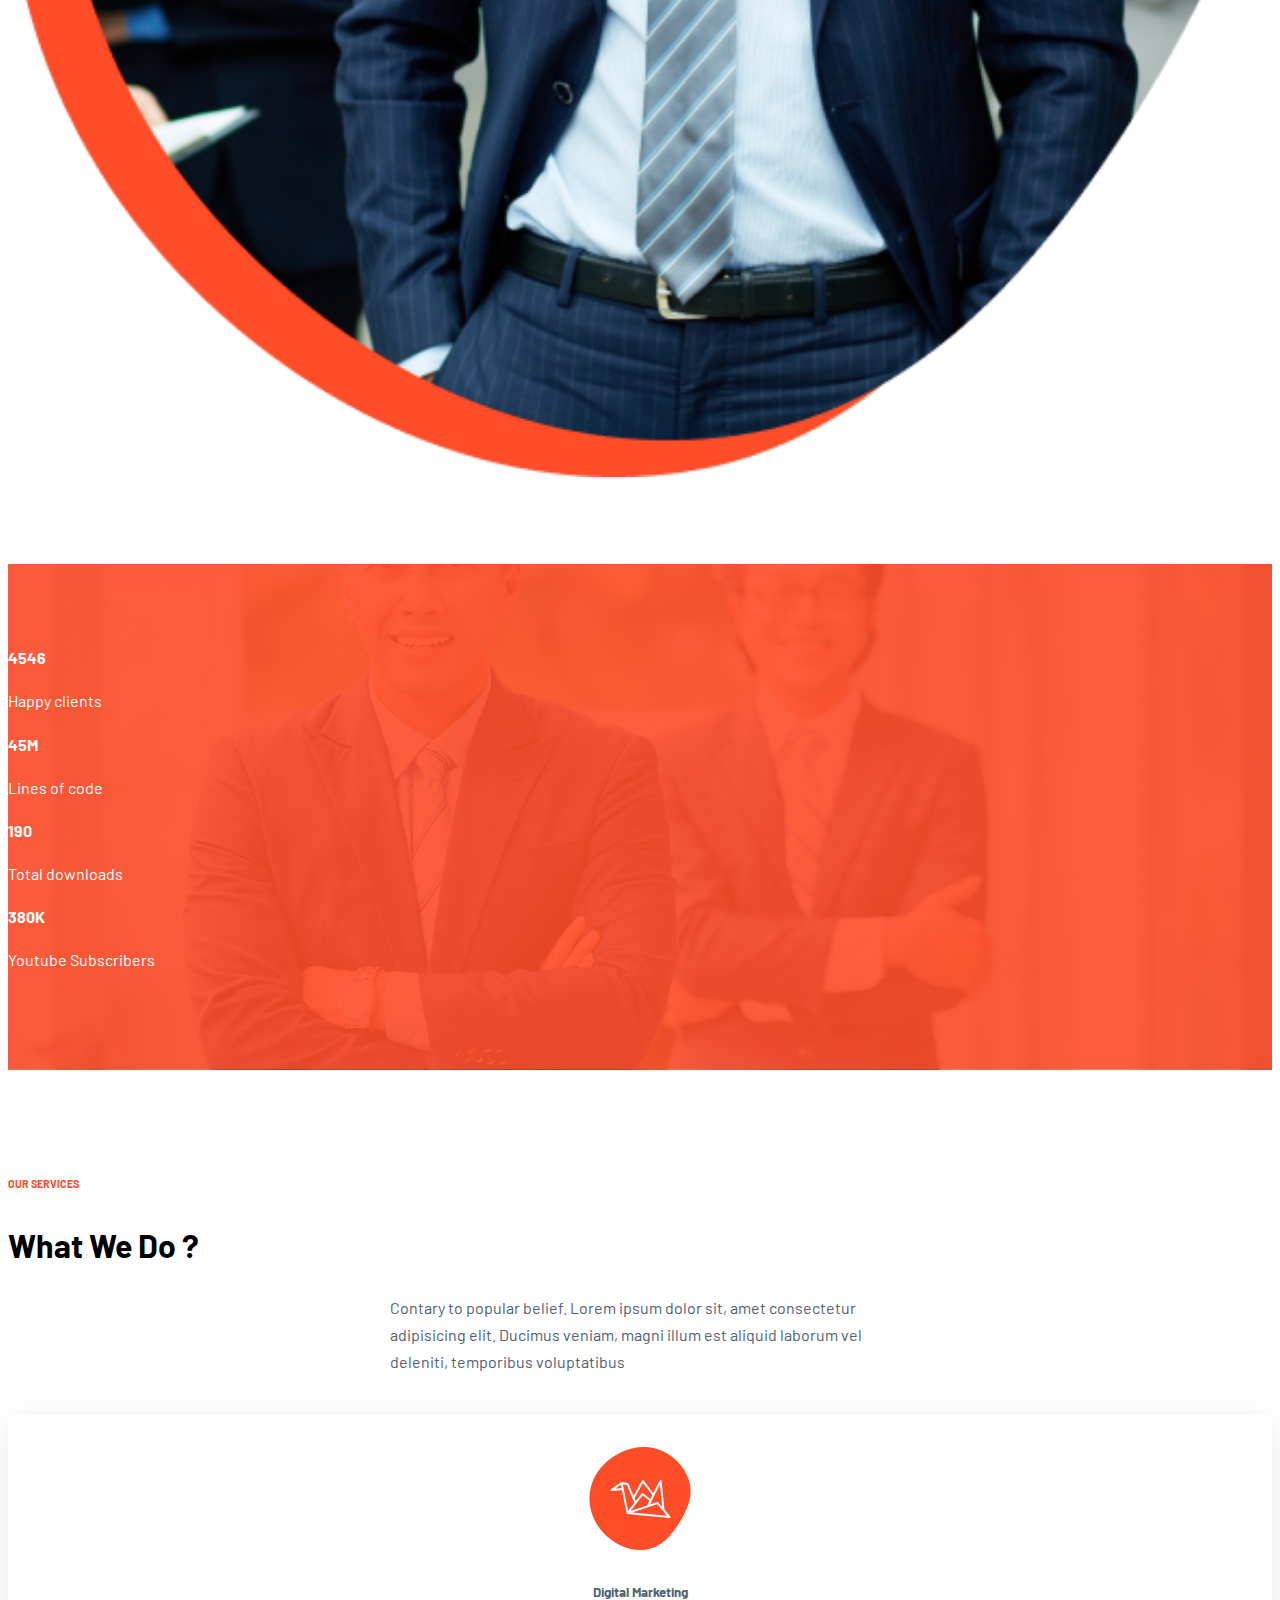
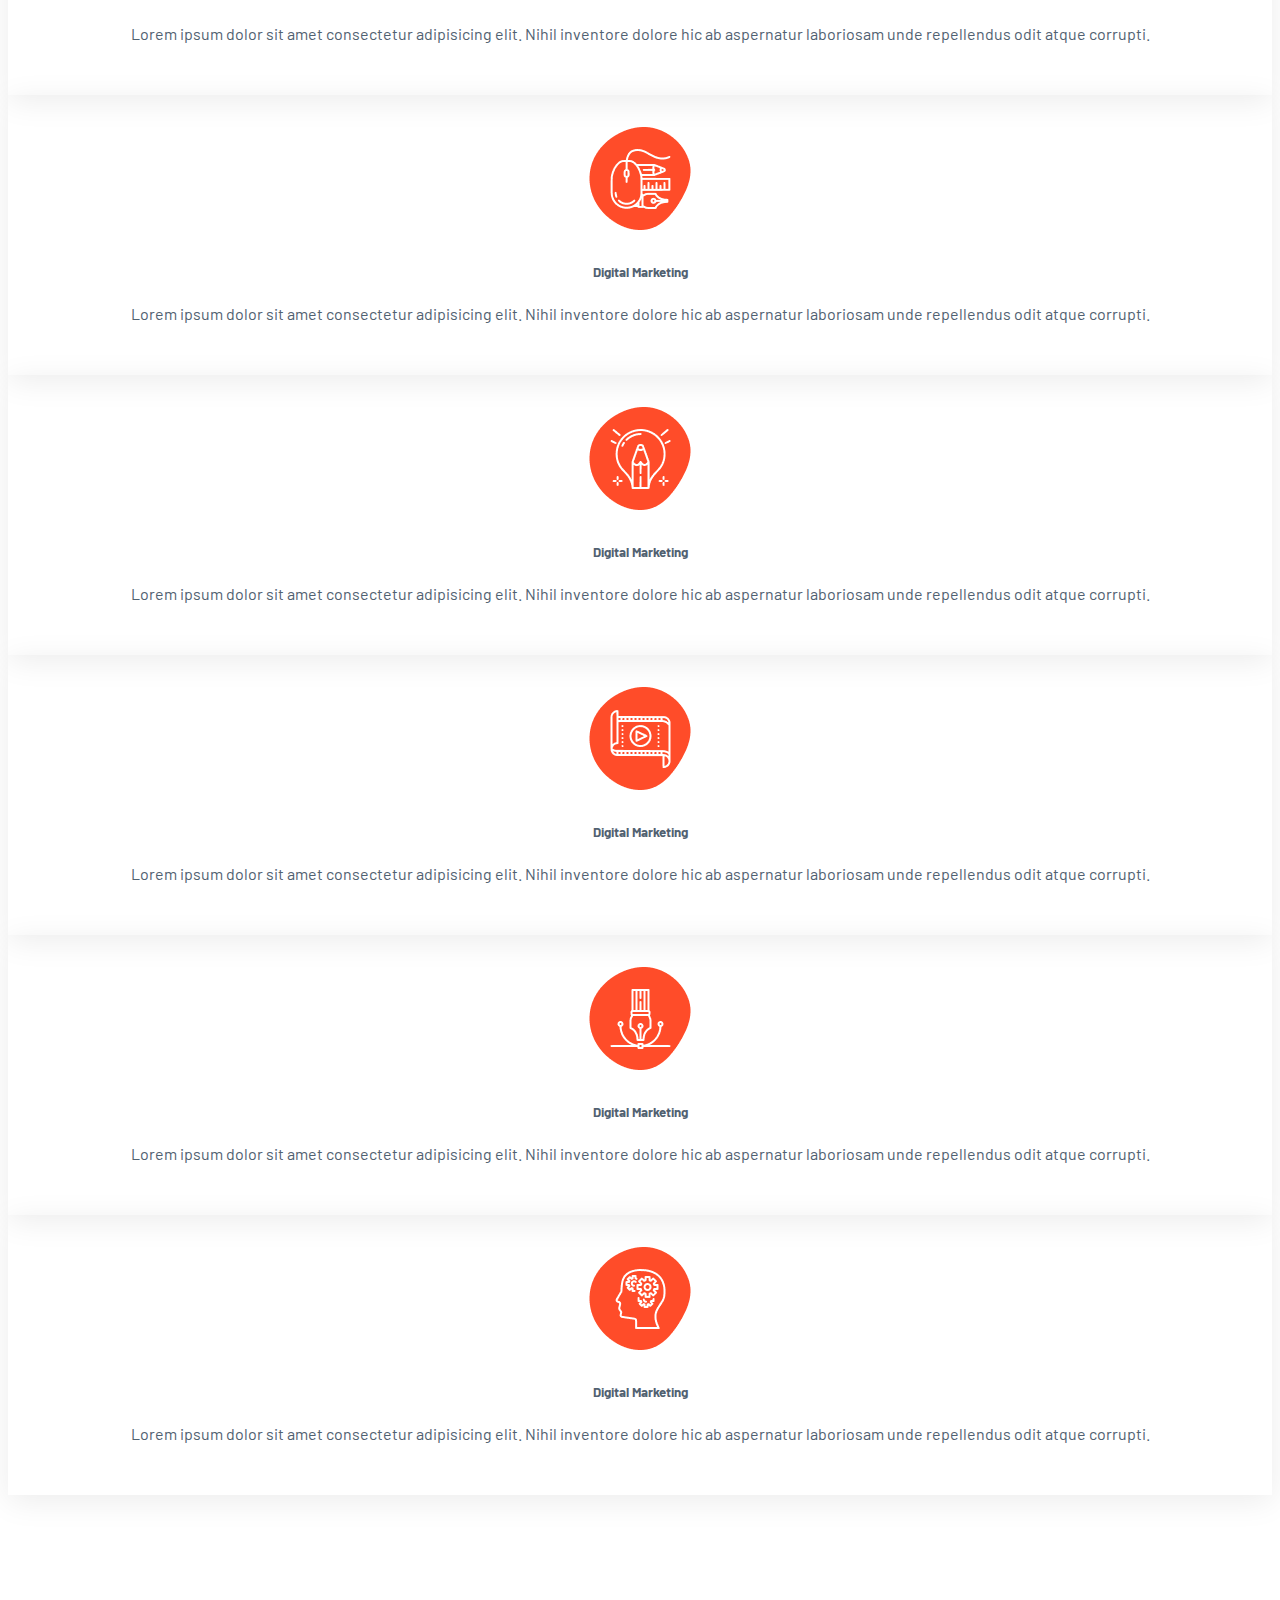
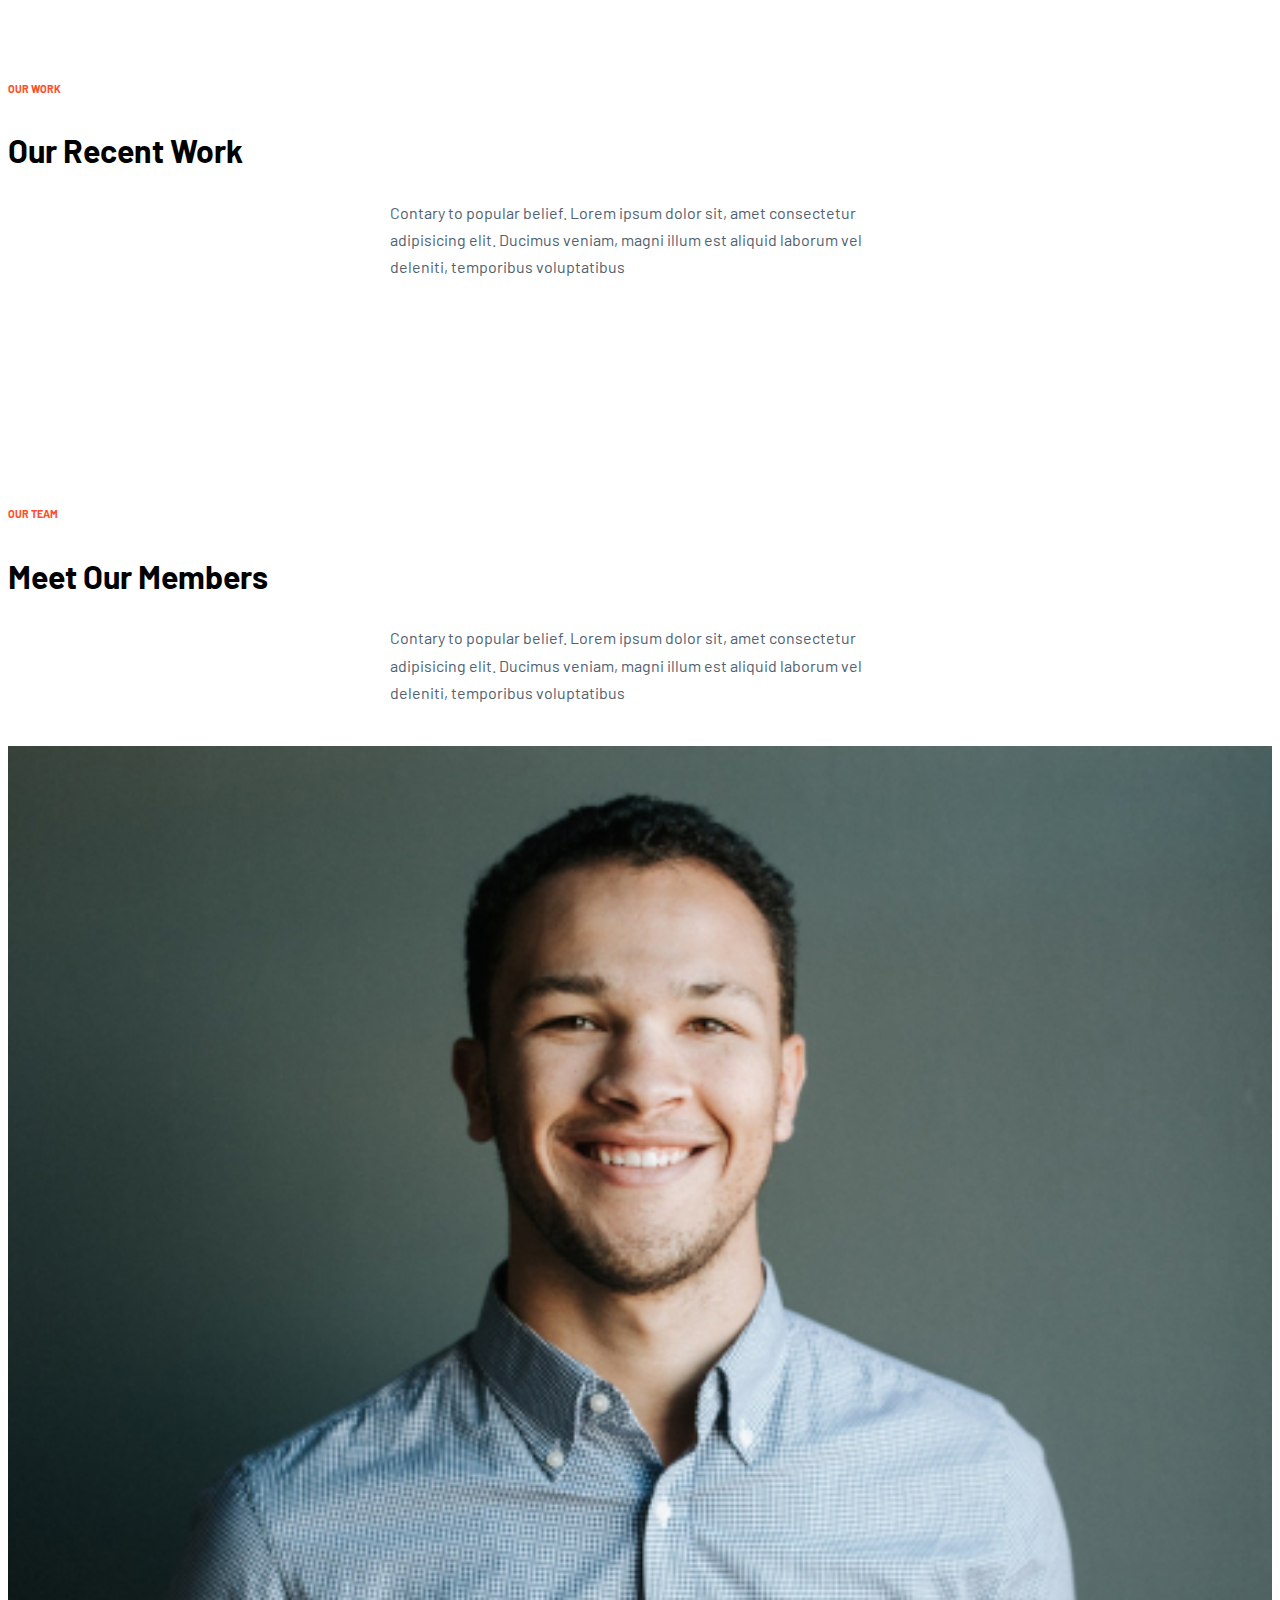
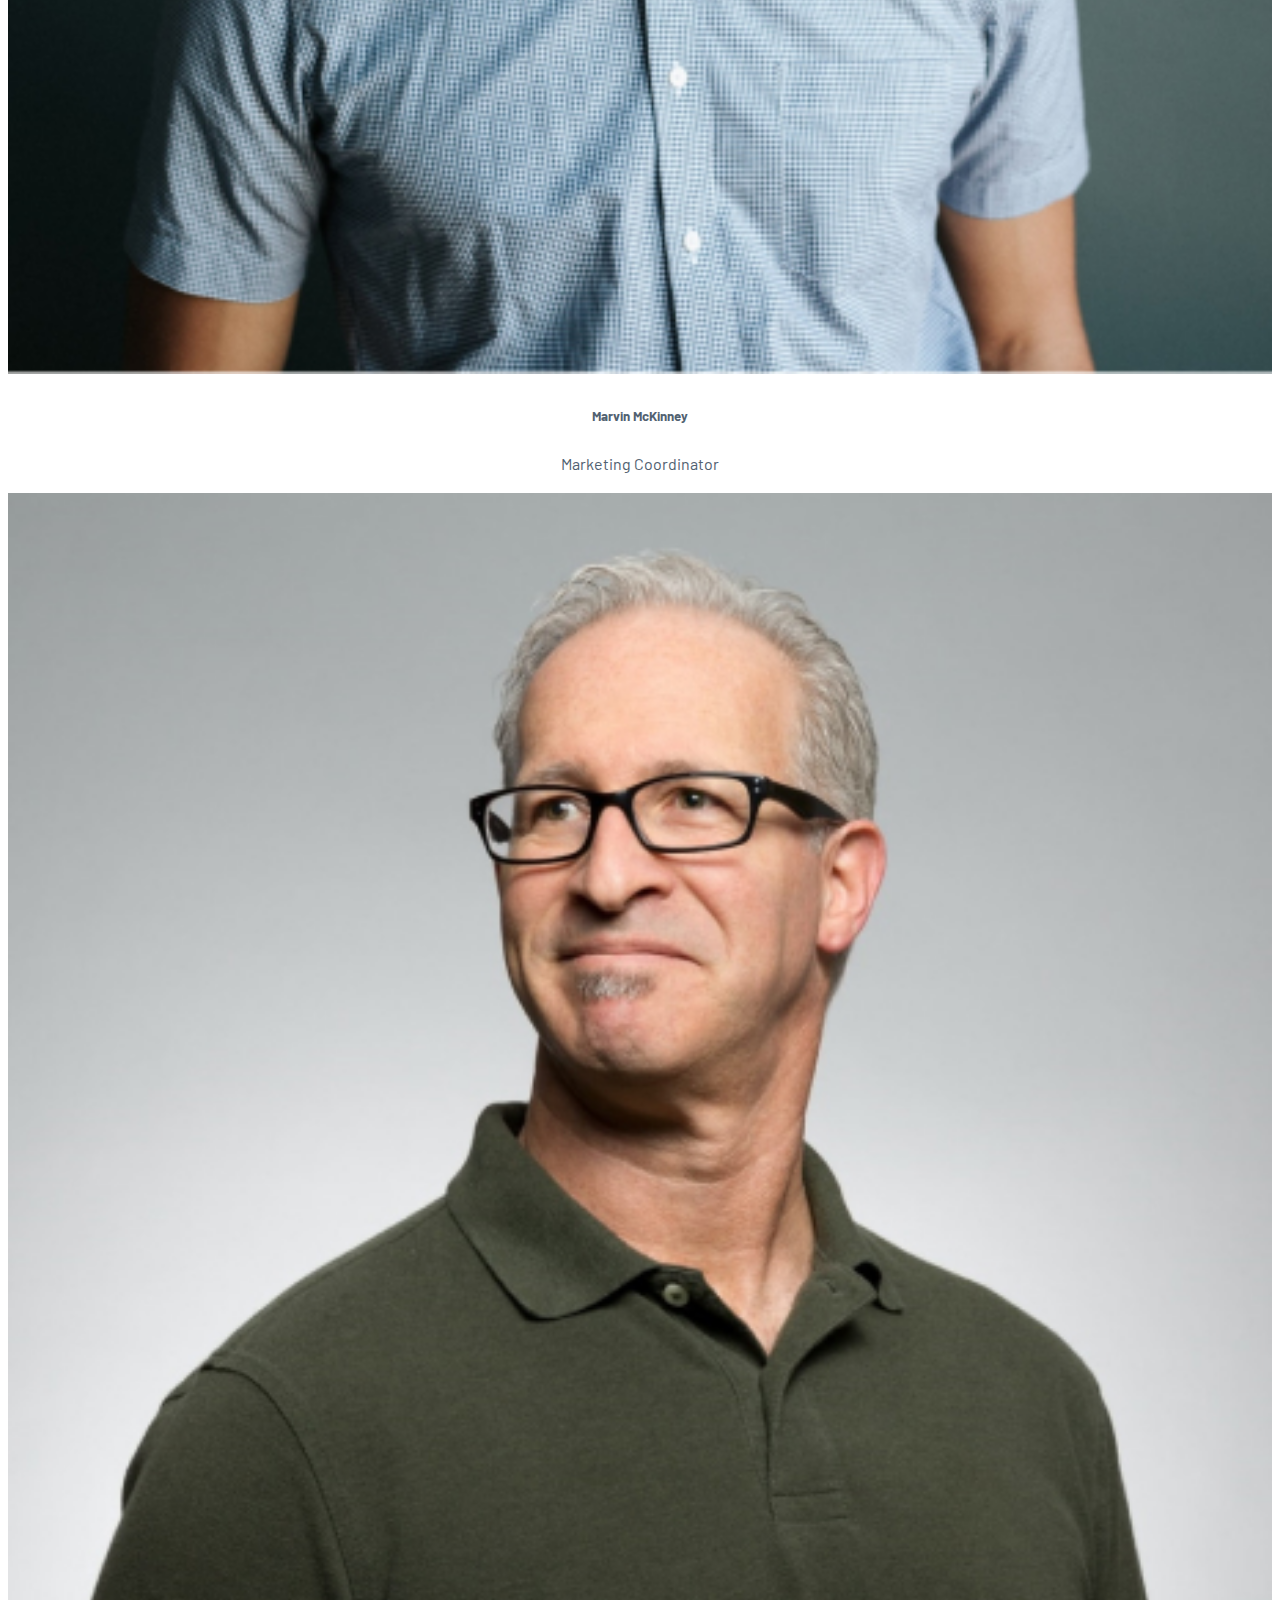
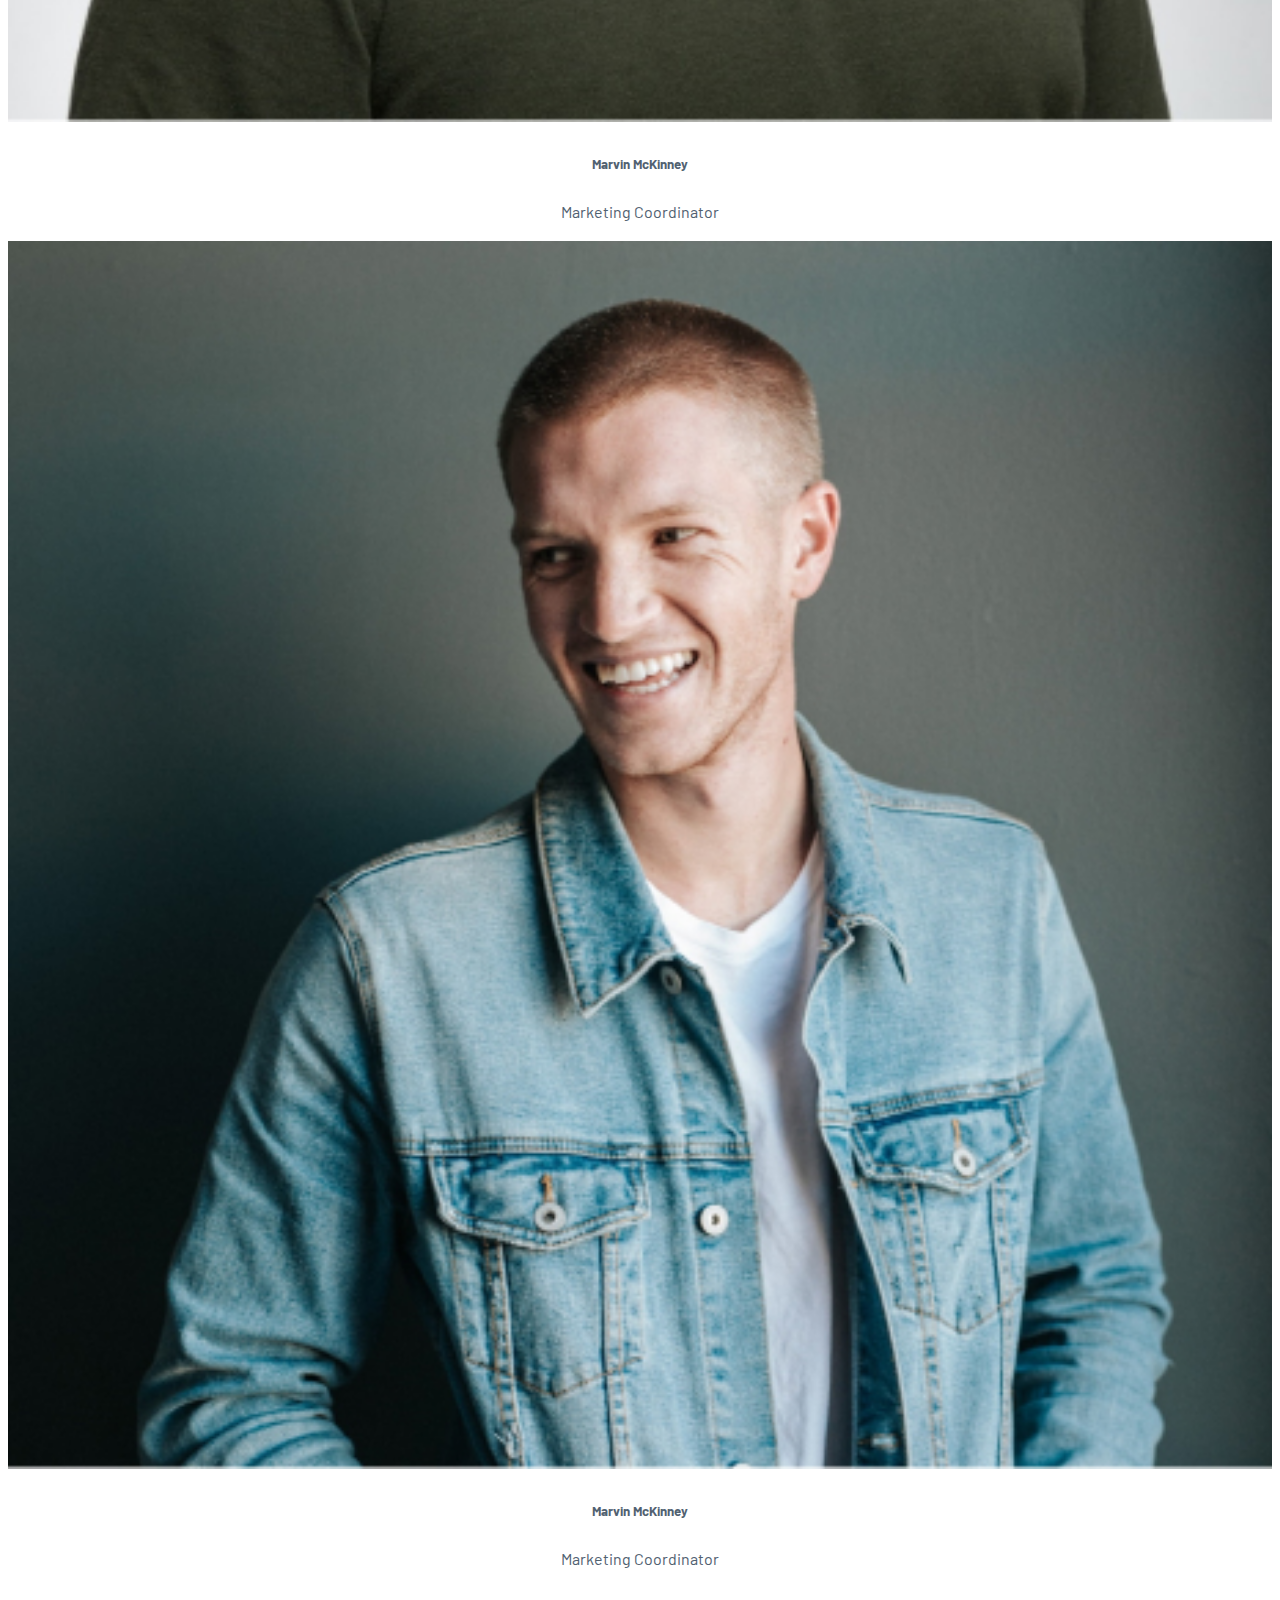
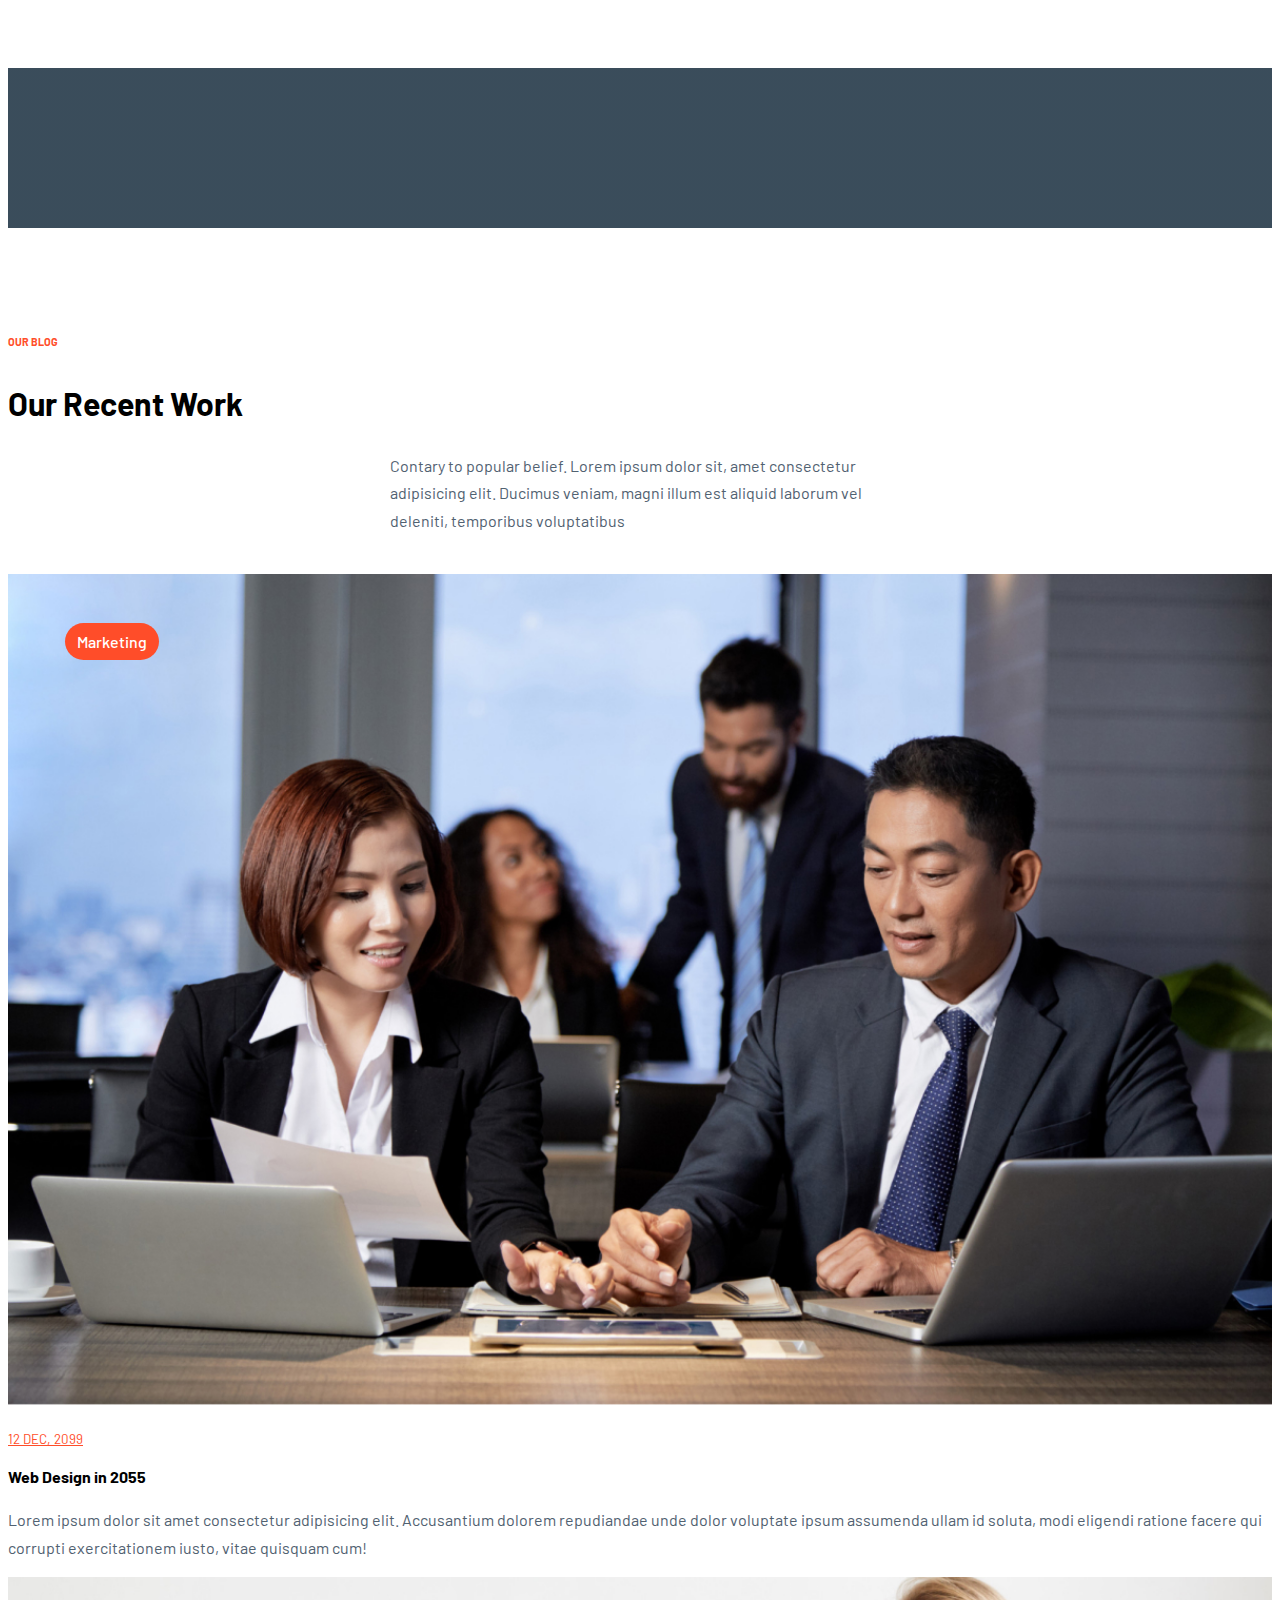
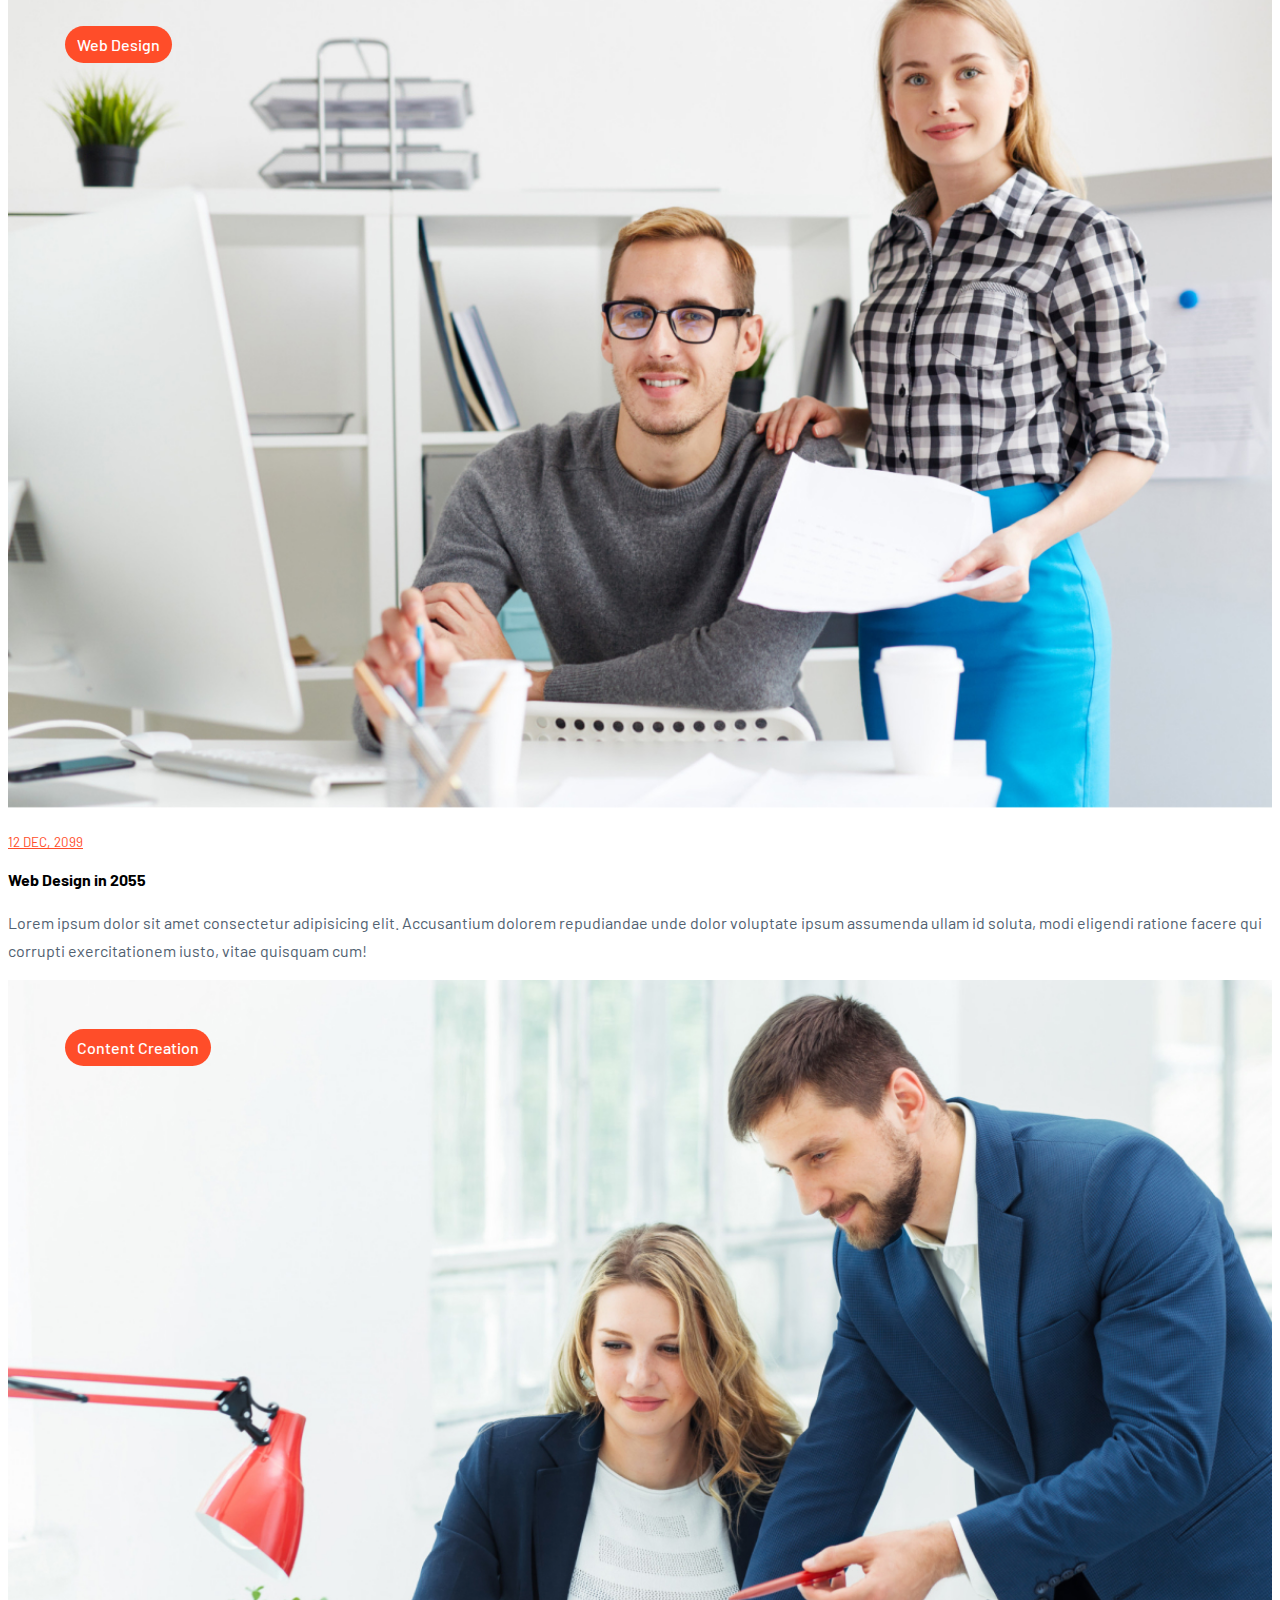
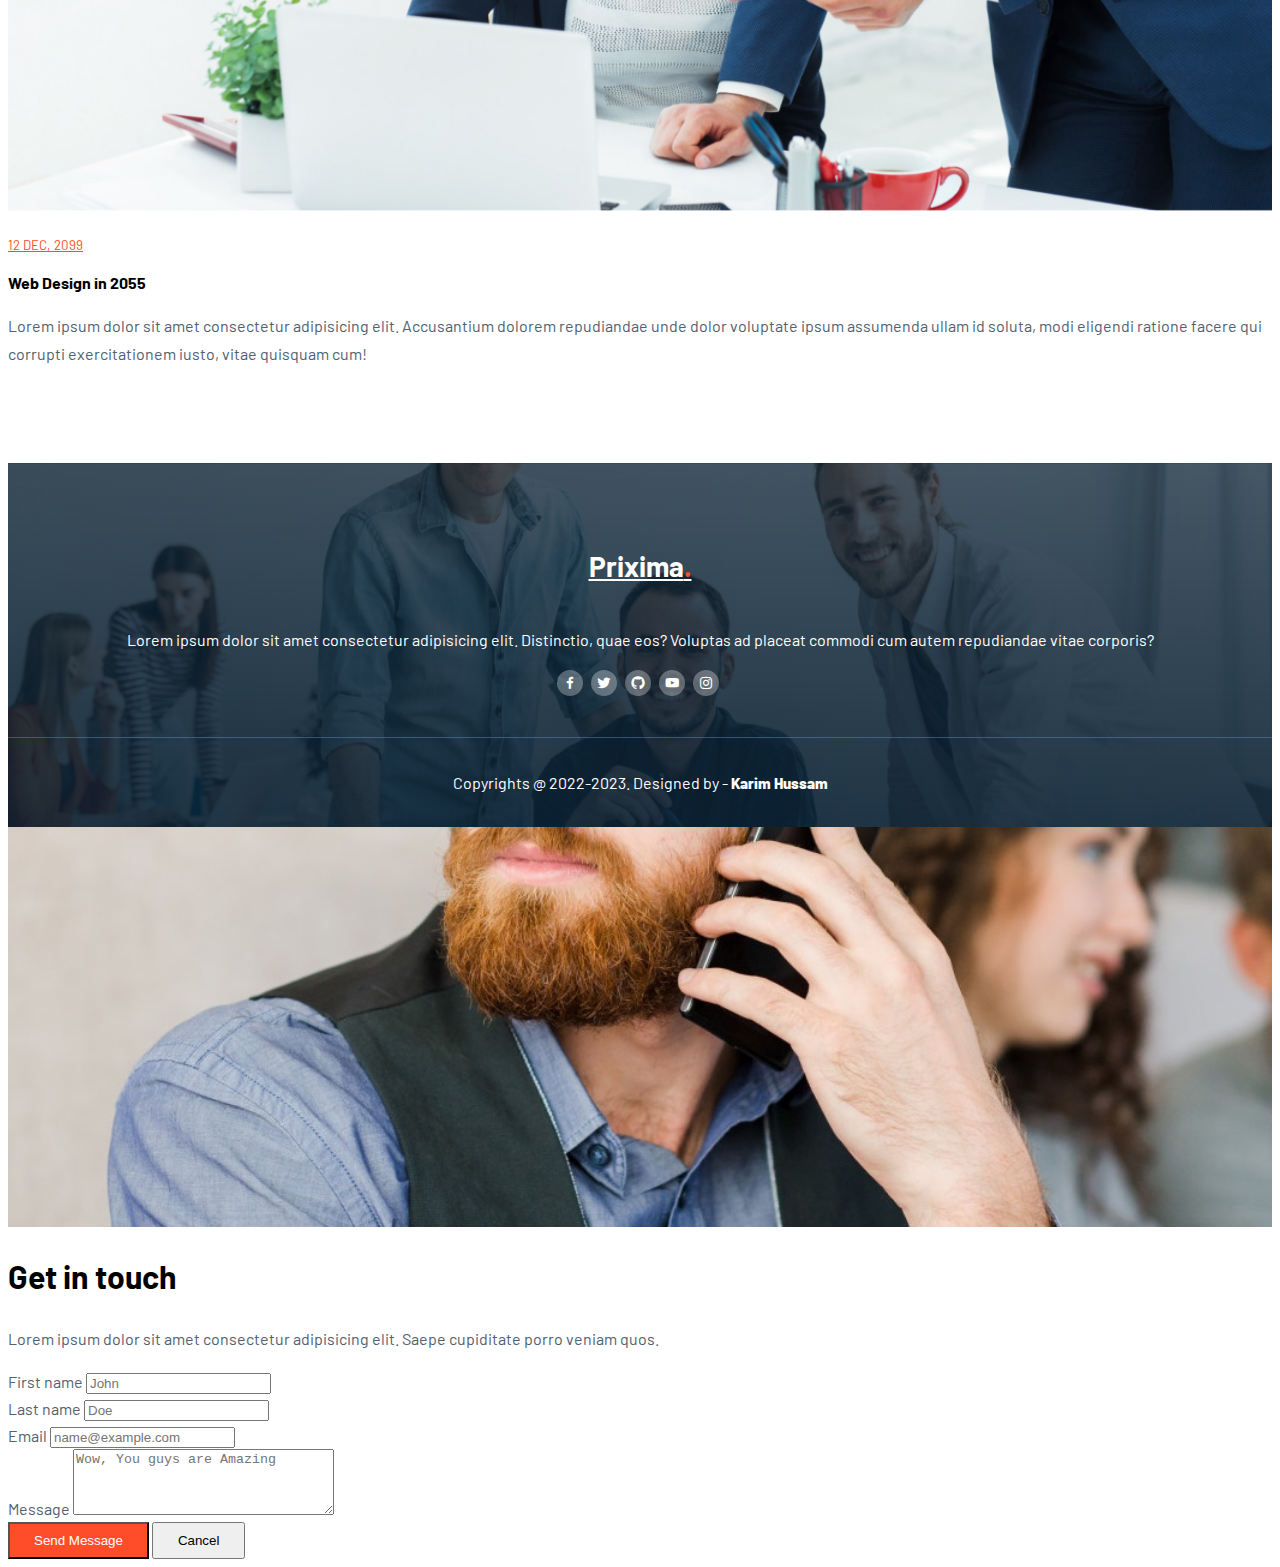
<file: Prixima Main - SA7MAN/index.html>
<!DOCTYPE html>
<html lang="en">

<head>
    <meta charset="UTF-8">
    <meta http-equiv="X-UA-Compatible" content="IE=edge">
    <meta name="viewport" content="width=device-width, initial-scale=1.0">
    <title>Prixima -BS5</title>
    <link href="https://cdn.jsdelivr.net/npm/bootstrap@5.2.1/dist/css/bootstrap.min.css" rel="stylesheet"
        integrity="sha384-iYQeCzEYFbKjA/T2uDLTpkwGzCiq6soy8tYaI1GyVh/UjpbCx/TYkiZhlZB6+fzT" crossorigin="anonymous">
    <link rel="stylesheet" href="CSS/boxicons.min.css">
    <link rel="stylesheet" href="CSS/owl.carousel.min.css">
    <link rel="stylesheet" href="CSS/owl.theme.default.min.css">
    <link rel="stylesheet" href="CSS/style.css">
</head>

<body data-bs-spy="scroll" data-bs-target=".navbar">

    <!-- Small Navbar -->
    <nav class="small-navbar text-white p-1" id="Home">
        <div class="container-sm">
            <div class="row justify-content-between">
                <div class="col-auto ">
                    <p>
                        <i class='bx bxl-messenger'></i>
                        <i class='bx bxs-envelope'></i>
                        Karim.HU@example.com
                    </p>
                    <p>
                        <i class='bx bxs-phone-call'></i>
                        (219) 555-0114
                    </p>
                </div>

                <div class="col-auto align-items-end">
                    <div class="social-links my-1">
                        <a href="https://www.facebook.com/danger.karim.54/" class='bx bxl-facebook' target="_blank"></a>
                        <a href="https://twitter.com/" class='bx bxl-twitter' target="_blank"></a>
                        <a href="https://github.com/Karim-Hussam" class='bx bxl-github' target="_blank"></a>
                        <a href="https://www.youtube.com/" class='bx bxl-youtube' target="_blank"></a>
                        <a href="https://www.instagram.com/karim.hossam_xiv/" class='bx bxl-instagram'
                            target="_blank"></a>
                    </div>
                </div>
            </div>
        </div>
    </nav>

    <!-- Main Navbar -->
    <nav class="navbar navbar-expand-lg bg-white sticky-top">
        <div class="container-sm">
            <a class="navbar-brand" href="#">Prixima<span>.</span></a>
            <button class="navbar-toggler" type="button" data-bs-toggle="collapse" data-bs-target="#navbarNav"
                aria-controls="navbarNav" aria-expanded="false" aria-label="Toggle navigation">
                <span class="navbar-toggler-icon"></span>
            </button>

            <div class="collapse navbar-collapse" id="navbarNav">
                <ul class="navbar-nav ms-auto">
                    <li class="nav-item">
                        <a class="nav-link" href="#Home">Home</a>
                    </li>
                    <li class="nav-item">
                        <a class="nav-link" href="#About">About</a>
                    </li>
                    <li class="nav-item">
                        <a class="nav-link" href="#Services">Services</a>
                    </li>
                    <li class="nav-item">
                        <a class="nav-link" href="#Portfolio">Portfolio</a>
                    </li>
                    <li class="nav-item">
                        <a class="nav-link" href="#Team">Team</a>
                    </li>
                    <li class="nav-item">
                        <a class="nav-link" href="#Reviews">Reviews</a>
                    </li>
                    <li class="nav-item">
                        <a class="nav-link me-3" href="#Blog">Blog</a>
                    </li>
                </ul>
                <Button href="#" class="btn btn-brand" data-bs-toggle="modal"
                    data-bs-target="#exampleModal">Contact</Button>
            </div>
        </div>
    </nav>

    <!-- Slider -->
    <div class="owl-carousel owl-theme" id="hero-slider">
        <div class="slide-1 min-vh-100 bg-cover d-flex align-items-center">
            <div class="container">
                <div class="row">
                    <div class="col-12 ms-md-5">
                        <h6 class="text-uppercase text-white">we craft digital experiences</h6>
                        <h1 class="display-2 my-3 text-uppercase text-white">design driven for<br>professionals</h1>
                        <a href="#" class="btn btn-brand">Get Started</a>
                        <a href="#" class="btn btn-outline-light  ms-md-3">Our Work</a>
                    </div>
                </div>
            </div>
        </div>

        <div class="slide-2 min-vh-100 bg-cover d-flex align-items-center">
            <div class="container">
                <div class="row">
                    <div class="col-12 text-center">
                        <h6 class="text-uppercase text-white">Design driven for professionals</h6>
                        <h1 class="display-2 my-3 text-uppercase text-white">We craft digital<br>experiences</h1>
                        <a href="#" class="btn btn-brand">Get Started</a>
                        <a href="#" class="btn btn-outline-light  ms-md-3">Our Work</a>
                    </div>
                </div>
            </div>
        </div>
    </div>

    <!-- About -->
    <section id="About">
        <div class="container">
            <div class="row align-items-center justify-content-center">
                <div class="col-lg-5">
                    <div class="row">
                        <div class="col-12 info-box">
                            <img src="Prixima-main/img/icon1.png" alt="">
                            <div>
                                <h5>Digital Marketing</h5>
                                <p>It is a long established fact tat a reader will be distracted by the readable content
                                    of a page</p>
                            </div>
                        </div>
                        <div class="col-12 info-box mt-4">
                            <img src="Prixima-main/img/icon2.png" alt="">
                            <div>
                                <h5>Digital Marketing</h5>
                                <p>It is a long established fact tat a reader will be distracted by the readable content
                                    of a page</p>
                            </div>
                        </div>
                        <div class="col-12 info-box mt-4 mb-4">
                            <img src="Prixima-main/img/icon3.png" alt="">
                            <div>
                                <h5>Digital Marketing</h5>
                                <p>It is a long established fact tat a reader will be distracted by the readable content
                                    of a page</p>
                            </div>
                        </div>
                    </div>
                </div>
                <div class="col-lg-5 about-img">
                    <img src="Prixima-main/img/about.png" alt="">
                </div>
            </div>
        </div>
    </section>

    <!-- Milestone -->
    <section id="Milestone" class="bg-cover">
        <div class="container">
            <div class="row gy-4 text-center justify-content-around">
                <div class="col-lg-2 col-sm-6">
                    <div class="display-4">4546</div>
                    <p class="mb-0">Happy clients</p>
                </div>
                <div class="col-lg-2 col-sm-6">
                    <div class="display-4">45M</div>
                    <p class="mb-0">Lines of code</p>
                </div>
                <div class="col-lg-2 col-sm-6">
                    <div class="display-4">190</div>
                    <p class="mb-0">Total downloads</p>
                </div>
                <div class="col-lg-2 col-sm-6">
                    <div class="display-4">380K</div>
                    <p class="mb-0">Youtube Subscribers</p>
                </div>
            </div>
        </div>
    </section>

    <!-- Services -->
    <section id="Services">
        <div class="container">
            <div class="row">
                <div class="col-12 intro text-center">
                    <h6>Our Services</h6>
                    <h1>What We Do ?</h1>
                    <p>Contary to popular belief. Lorem ipsum dolor sit, amet consectetur adipisicing elit. Ducimus
                        veniam,
                        magni illum est aliquid laborum vel deleniti, temporibus voluptatibus</p>
                </div>
            </div>

            <div class="row g-4">
                <div class="col-lg-4 col-sm-6">
                    <div class="service-box">
                        <img src="Prixima-main/img/icon1.png" alt="">
                        <h5>Digital Marketing</h5>
                        <p>Lorem ipsum dolor sit amet consectetur adipisicing elit. Nihil inventore dolore hic ab
                            aspernatur laboriosam unde repellendus odit atque corrupti.</p>
                    </div>
                </div>
                <div class="col-lg-4 col-sm-6">
                    <div class="service-box">
                        <img src="Prixima-main/img/icon2.png" alt="">
                        <h5>Digital Marketing</h5>
                        <p>Lorem ipsum dolor sit amet consectetur adipisicing elit. Nihil inventore dolore hic ab
                            aspernatur laboriosam unde repellendus odit atque corrupti.</p>
                    </div>
                </div>
                <div class="col-lg-4 col-sm-6">
                    <div class="service-box">
                        <img src="Prixima-main/img/icon3.png" alt="">
                        <h5>Digital Marketing</h5>
                        <p>Lorem ipsum dolor sit amet consectetur adipisicing elit. Nihil inventore dolore hic ab
                            aspernatur laboriosam unde repellendus odit atque corrupti.</p>
                    </div>
                </div>
                <div class="col-lg-4 col-sm-6">
                    <div class="service-box">
                        <img src="Prixima-main/img/icon4.png" alt="">
                        <h5>Digital Marketing</h5>
                        <p>Lorem ipsum dolor sit amet consectetur adipisicing elit. Nihil inventore dolore hic ab
                            aspernatur laboriosam unde repellendus odit atque corrupti.</p>
                    </div>
                </div>
                <div class="col-lg-4 col-sm-6">
                    <div class="service-box">
                        <img src="Prixima-main/img/icon5.png" alt="">
                        <h5>Digital Marketing</h5>
                        <p>Lorem ipsum dolor sit amet consectetur adipisicing elit. Nihil inventore dolore hic ab
                            aspernatur laboriosam unde repellendus odit atque corrupti.</p>
                    </div>
                </div>
                <div class="col-lg-4 col-sm-6">
                    <div class="service-box">
                        <img src="Prixima-main/img/icon6.png" alt="">
                        <h5>Digital Marketing</h5>
                        <p>Lorem ipsum dolor sit amet consectetur adipisicing elit. Nihil inventore dolore hic ab
                            aspernatur laboriosam unde repellendus odit atque corrupti.</p>
                    </div>
                </div>
            </div>
        </div>
    </section>

    <!-- Portfolio -->
    <section id="Portfolio" class="bg-light">
        <div class="container">
            <div class="row">
                <div class="col-12 intro text-center">
                    <h6>Our Work</h6>
                    <h1>Our Recent Work</h1>
                    <p>Contary to popular belief. Lorem ipsum dolor sit, amet consectetur adipisicing elit. Ducimus
                        veniam,
                        magni illum est aliquid laborum vel deleniti, temporibus voluptatibus</p>
                </div>
            </div>
        </div>

        <div id="project-slider" class="owl-theme owl-carousel">
            <div class="project">
                <img src="Prixima-main/img/project1.jpg" alt="">
                <div class="overlay"></div>
                <div class="content">
                    <h1>Project Title</h1>
                    <p>Project Subtitle</p>
                </div>
            </div>
            <div class="project">
                <img src="Prixima-main/img/project2.jpg" alt="">
                <div class="overlay"></div>
                <div class="content">
                    <h1>Project Title</h1>
                    <p>Project Subtitle</p>
                </div>
            </div>
            <div class="project">
                <img src="Prixima-main/img/project3.jpg" alt="">
                <div class="overlay"></div>
                <div class="content">
                    <h1>Project Title</h1>
                    <p>Project Subtitle</p>
                </div>
            </div>
            <div class="project">
                <img src="Prixima-main/img/project4.jpg" alt="">
                <div class="overlay"></div>
                <div class="content">
                    <h1>Project Title</h1>
                    <p>Project Subtitle</p>
                </div>
            </div>
            <div class="project">
                <img src="Prixima-main/img/project5.jpg" alt="">
                <div class="overlay"></div>
                <div class="content">
                    <h1>Project Title</h1>
                    <p>Project Subtitle</p>
                </div>
            </div>
        </div>
    </section>

    <!-- Team -->
    <section id="Team">
        <div class="container">
            <div class="row">
                <div class="col-12 intro text-center">
                    <h6>Our Team</h6>
                    <h1>Meet Our Members</h1>
                    <p>Contary to popular belief. Lorem ipsum dolor sit, amet consectetur adipisicing elit. Ducimus
                        veniam,
                        magni illum est aliquid laborum vel deleniti, temporibus voluptatibus</p>
                </div>
            </div>

            <div class="row g-4">
                <div class="col-md-4">
                    <div class="team-member">
                        <div class="img-wrapper">
                            <img src="Prixima-main/img/team_1.jpg" alt="">
                            <div class="overlay"></div>
                            <div class="social-links my-1">
                                <a href="https://www.facebook.com/danger.karim.54/" class='bx bxl-facebook'
                                    target="_blank"></a>
                                <a href="https://twitter.com/" class='bx bxl-twitter' target="_blank"></a>
                                <a href="https://github.com/Karim-Hussam" class='bx bxl-github' target="_blank"></a>
                            </div>
                        </div>
                        <div class="content">
                            <h5>Marvin McKinney</h5>
                            <p>Marketing Coordinator</p>
                        </div>
                    </div>
                </div>
                <div class="col-md-4">
                    <div class="team-member">
                        <div class="img-wrapper">
                            <img src="Prixima-main/img/team_2.jpg" alt="">
                            <div class="overlay"></div>
                            <div class="social-links my-1">
                                <a href="https://www.facebook.com/danger.karim.54/" class='bx bxl-facebook'
                                    target="_blank"></a>
                                <a href="https://twitter.com/" class='bx bxl-twitter' target="_blank"></a>
                                <a href="https://github.com/Karim-Hussam" class='bx bxl-github' target="_blank"></a>
                            </div>
                        </div>
                        <div class="content">
                            <h5>Marvin McKinney</h5>
                            <p>Marketing Coordinator</p>
                        </div>
                    </div>
                </div>
                <div class="col-md-4">
                    <div class="team-member">
                        <div class="img-wrapper">
                            <img src="Prixima-main/img/team_3.jpg" alt="">
                            <div class="overlay"></div>
                            <div class="social-links my-1">
                                <a href="https://www.facebook.com/danger.karim.54/" class='bx bxl-facebook'
                                    target="_blank"></a>
                                <a href="https://twitter.com/" class='bx bxl-twitter' target="_blank"></a>
                                <a href="https://github.com/Karim-Hussam" class='bx bxl-github' target="_blank"></a>
                            </div>
                        </div>
                        <div class="content">
                            <h5>Marvin McKinney</h5>
                            <p>Marketing Coordinator</p>
                        </div>
                    </div>
                </div>
            </div>
        </div>
    </section>

    <!-- Reviews -->
    <section id="Reviews" class="bg-cover">
        <div class="owl-carousel owl-theme" id="reviews-slider">
            <div class="review">
                <img src="Prixima-main/img/team_1.jpg" alt="">
                <h4>Jonathan Doe Khan</h4>
                <small>Web Developer</small>

                <p class="lead">Lorem ipsum dolor sit amet consectetur adipisicing elit. Minima debitis reiciendis vitae
                    nemo, suscipit ea quos nostrum sit earum nihil laborum eius et quasi inventore neque nam saepe
                    recusandae. Voluptas!</p>
            </div>
            <div class="review">
                <img src="Prixima-main/img/team_2.jpg" alt="">
                <h4>Jonathan Doe Khan</h4>
                <small>Web Developer</small>

                <p class="lead">Lorem ipsum dolor sit amet consectetur adipisicing elit. Minima debitis reiciendis vitae
                    nemo, suscipit ea quos nostrum sit earum nihil laborum eius et quasi inventore neque nam saepe
                    recusandae. Voluptas!</p>
            </div>
            <div class="review">
                <img src="Prixima-main/img/team_3.jpg" alt="">
                <h4>Jonathan Doe Khan</h4>
                <small>Web Developer</small>

                <p class="lead">Lorem ipsum dolor sit amet consectetur adipisicing elit. Minima debitis reiciendis vitae
                    nemo, suscipit ea quos nostrum sit earum nihil laborum eius et quasi inventore neque nam saepe
                    recusandae. Voluptas!</p>
            </div>
            <div class="review">
                <img src="Prixima-main/img/team_1.jpg" alt="">
                <h4>Jonathan Doe Khan</h4>
                <small>Web Developer</small>

                <p class="lead">Lorem ipsum dolor sit amet consectetur adipisicing elit. Minima debitis reiciendis vitae
                    nemo, suscipit ea quos nostrum sit earum nihil laborum eius et quasi inventore neque nam saepe
                    recusandae. Voluptas!</p>
            </div>
            <div class="review">
                <img src="Prixima-main/img/team_2.jpg" alt="">
                <h4>Jonathan Doe Khan</h4>
                <small>Web Developer</small>

                <p class="lead">Lorem ipsum dolor sit amet consectetur adipisicing elit. Minima debitis reiciendis vitae
                    nemo, suscipit ea quos nostrum sit earum nihil laborum eius et quasi inventore neque nam saepe
                    recusandae. Voluptas!</p>
            </div>
            <div class="review">
                <img src="Prixima-main/img/team_3.jpg" alt="">
                <h4>Jonathan Doe Khan</h4>
                <small>Web Developer</small>

                <p class="lead">Lorem ipsum dolor sit amet consectetur adipisicing elit. Minima debitis reiciendis vitae
                    nemo, suscipit ea quos nostrum sit earum nihil laborum eius et quasi inventore neque nam saepe
                    recusandae. Voluptas!</p>
            </div>
        </div>
    </section>

    <!-- Blogs -->
    <section id="Blog">
        <div class="container">
            <div class="row">
                <div class="col-12 intro text-center">
                    <h6>Our Blog</h6>
                    <h1>Our Recent Work</h1>
                    <p>Contary to popular belief. Lorem ipsum dolor sit, amet consectetur adipisicing elit. Ducimus
                        veniam,
                        magni illum est aliquid laborum vel deleniti, temporibus voluptatibus</p>
                </div>
            </div>
            <div class="row g-4 justify-content-center">
                <div class="col-lg-4 col-md-6">
                    <div class="blog-post">
                        <a href="#" class="tag">Marketing</a>
                        <img src="Prixima-main/img/project2.jpg" alt="">
                        <small>12 Dec, 2099</small>
                        <h4><a href="#">Web Design in 2055</a></h4>
                        <p>Lorem ipsum dolor sit amet consectetur adipisicing elit. Accusantium dolorem repudiandae unde
                            dolor voluptate ipsum assumenda ullam id soluta, modi eligendi ratione facere qui corrupti
                            exercitationem iusto, vitae quisquam cum!</p>
                    </div>
                </div>
                <div class="col-lg-4 col-md-6">
                    <div class="blog-post">
                        <a href="#" class="tag">Web Design</a>
                        <img src="Prixima-main/img/project5.jpg" alt="">
                        <small>12 Dec, 2099</small>
                        <h4><a href="#">Web Design in 2055</a></h4>
                        <p>Lorem ipsum dolor sit amet consectetur adipisicing elit. Accusantium dolorem repudiandae unde
                            dolor voluptate ipsum assumenda ullam id soluta, modi eligendi ratione facere qui corrupti
                            exercitationem iusto, vitae quisquam cum!</p>
                    </div>
                </div>
                <div class="col-lg-4 col-md-6">
                    <div class="blog-post">
                        <a href="#" class="tag">Content Creation</a>
                        <img src="Prixima-main/img/project3.jpg" alt="">
                        <small>12 Dec, 2099</small>
                        <h4><a href="#">Web Design in 2055</a></h4>
                        <p>Lorem ipsum dolor sit amet consectetur adipisicing elit. Accusantium dolorem repudiandae unde
                            dolor voluptate ipsum assumenda ullam id soluta, modi eligendi ratione facere qui corrupti
                            exercitationem iusto, vitae quisquam cum!</p>
                    </div>
                </div>
            </div>
        </div>
    </section>

    <!-- Footer -->
    <footer class="bg-cover">
        <div class="footer-top">
            <div class="container">
                <div class="row">
                    <div class="col-lg-6 mx-auto">
                        <a class="navbar-brand" href="#">Prixima<span>.</span></a>
                        <p>Lorem ipsum dolor sit amet consectetur adipisicing elit. Distinctio, quae eos? Voluptas ad
                            placeat commodi cum autem repudiandae vitae corporis?</p>
                        <div class="social-links my-1">
                            <a href="https://www.facebook.com/danger.karim.54/" class='bx bxl-facebook'
                                target="_blank"></a>
                            <a href="https://twitter.com/" class='bx bxl-twitter' target="_blank"></a>
                            <a href="https://github.com/Karim-Hussam" class='bx bxl-github' target="_blank"></a>
                            <a href="https://www.youtube.com/" class='bx bxl-youtube' target="_blank"></a>
                            <a href="https://www.instagram.com/karim.hossam_xiv/" class='bx bxl-instagram'
                                target="_blank"></a>
                        </div>
                    </div>
                </div>
            </div>
        </div>
        <div class="footer-bottom">
            <div class="container">
                <p class="mb-0">Copyrights @ 2022-2023. Designed by - <a class="My-name" href="#">Karim Hussam</a></p>
            </div>
        </div>
    </footer>

    <!-- Modal -->
    <div class="modal fade" id="exampleModal" tabindex="-1" aria-labelledby="exampleModalLabel" aria-hidden="true">
        <div class="modal-dialog modal-xl modal-dialog-centered">
            <div class="modal-content">
                <div class="modal-body p-0">
                    <div class="container-fluid">
                        <div class="row gy-4">
                            <div class="col-lg-5 col-xl-4 bg-cover"
                                style="background-image: url(Prixima-main/img/c2.jpg); min-height: 400px;"></div>
                            <div class="col-lg-7 col-xl-8">
                                <form action="" class="row p-lg-5 gy-3 px-2">
                                    <div class="col-12">
                                        <h1>Get in touch</h1>
                                        <p>Lorem ipsum dolor sit amet consectetur adipisicing elit. Saepe cupiditate
                                            porro
                                            veniam quos.</p>
                                    </div>
                                    <div class="col-xl-6">
                                        <label for="exampleFormControlInput1" class="form-label">First name</label>
                                        <input type="text" class="form-control" id="exampleFormControlInput1"
                                            placeholder="John">
                                    </div>
                                    <div class="col-xl-6">
                                        <label for="exampleFormControlInput1" class="form-label">Last name</label>
                                        <input type="text" class="form-control" id="exampleFormControlInput1"
                                            placeholder="Doe">
                                    </div>
                                    <div class="col-12">
                                        <label for="exampleFormControlInput1" class="form-label">Email</label>
                                        <input type="email" class="form-control" id="exampleFormControlInput1"
                                            placeholder="name@example.com">
                                    </div>
                                    <div class="col-12">
                                        <label for="message" class="form-label">Message</label>
                                        <textarea name="" id="" cols="30" rows="4" class="form-control"
                                            placeholder="Wow, You guys are Amazing"></textarea>
                                    </div>
                                    <div class="col-12 pb-4 pt-2">
                                        <button type="button" class="btn btn-brand me-2">Send Message</button>
                                        <button type="button" class="btn btn-secondary"
                                            data-bs-dismiss="modal">Cancel</button>
                                    </div>
                                </form>
                            </div>
                        </div>
                    </div>
                </div>
            </div>
        </div>
    </div>

    <script src="https://cdn.jsdelivr.net/npm/bootstrap@5.2.1/dist/js/bootstrap.bundle.min.js"
        integrity="sha384-u1OknCvxWvY5kfmNBILK2hRnQC3Pr17a+RTT6rIHI7NnikvbZlHgTPOOmMi466C8"
        crossorigin="anonymous"></script>
    <script src="https://code.jquery.com/jquery-3.6.1.min.js"
        integrity="sha256-o88AwQnZB+VDvE9tvIXrMQaPlFFSUTR+nldQm1LuPXQ=" crossorigin="anonymous"></script>
    <script src="JS/owl.carousel.min.js"></script>
    <script src="JS/code.js"></script>
</body>

</html>
</file>
<file: Animated Website - BILLO/style.css>
@import url('https://fonts.googleapis.com/css2?family=Roboto:wght@400;500;700;800;900&display=swap');

body {
    font-family: "Roboto", sans-serif !important;
    line-height: 1.8 !important;
}

h1,
h2,
h3,
h4,
h5,
h6 {
    font-weight: 900 !important;
}

.bold-links {
    text-decoration: none !important;
    transition: all 0.5s ease !important;
    font-weight: 800 !important;
}

.navbar-expand-lg .navbar-nav .nav-link.active {
    background: -webkit-linear-gradient(#0a01fc, #00c3fe);
    -webkit-background-clip: text;
    -webkit-text-fill-color: transparent;
}

.navbar {
    box-shadow: 0 12px 20px rgba(0, 0, 0, 0.1);
}

.bg-cover {
    background-position: center;
    background-repeat: no-repeat;
    background-size: cover;
    background-attachment: fixed;
}

section {
    padding-top: 80px;
    padding-bottom: 80px;
    z-index: 2;
    position: relative;
}

.overlay {
    position: absolute;
    top: 0;
    left: 0;
    width: 100%;
    height: 100%;
    background: linear-gradient(rgba(10, 1, 252, 0.7), rgba(0, 195, 254, 0.7));
    z-index: -1;
}

.hero-section {
    min-height: 100vh;
    display: flex;
}

.btn {
    padding: 14px 22px;
    transition: all 0.5s ease;
}

.btn-main {
    background: linear-gradient(to right, #0a01fcdc, #00c3feb3);
    border-left: none;
    border-right: none;
    border-radius: 100px;
    border-color: white;
    font-weight: 600;
    letter-spacing: 0.7px;
    color: white;
}

.btn:hover {
    color: #1107feb3 !important;
    background: white !important;
    transform: translateY(-4px);
}

.section-intro .divider {
    height: 4px;
    width: 80px;
    background: linear-gradient(to right, #0a01fc, #00c3fe);
    margin: 16px auto;
}

.cards-img {
    width: 100%;

}

.service .service-img {
    position: relative;
}

.service .service-img .icon {
    width: 80px;
    height: 80px;
    background: linear-gradient(to right, #0a01fc, #00c3fe);
    color: white;
    border-radius: 100px;
    display: flex;
    justify-content: center;
    align-items: center;
    position: absolute;
    left: 50%;
    transform: translate(-50%, -50%);
}

.service .service-img .icon i {
    font-size: 43px;
}

.video-btn {
    width: 60px;
    height: 60px;
    background: linear-gradient(to right, #0a01fc, #00c3fe);
    display: inline-flex;
    justify-content: center;
    align-items: center;
    color: white;
    text-decoration: none;
    font-weight: bold;
    border-radius: 30px;
    transition: all 0.5s ease;
}

.play-video-i {
    font-size: 35px;
    transform: translate(1.5px, 1.5px);
}

.video-btn:hover {
    background: white;
    color: #0a01fc;
    padding: 14px 22px;
    transform: translateY(4px);
}

.features .icon i {
    font-size: 55px;
    background: -webkit-linear-gradient(#0a01fc, #00c3fe);
    -webkit-background-clip: text;
    -webkit-text-fill-color: transparent;
}

.features .icon {
    padding-bottom: 15px;
}

.Counter .icon i {
    font-size: 50px;
}

.reviews .person {
    display: flex;
    align-items: center;
    text-align: left;
    border-bottom: 1px solid rgba(10, 1, 252, 0.1)
}

.reviews .person img {
    width: 75px;
    height: 75px;
    border-radius: 30px;
}

.reviews {
    box-shadow: 0 12px 12px rgba(0, 0, 0, 0.1);
    padding: 20px;
}

.star-icon {
    color: rgb(255, 166, 0);
}

.blog small .strong:hover,
.blog .website:hover {
    color: #0165fc;
}

.blog small .strong,
.blog .website {
    text-decoration: none;
    transition: color 0.5s ease;
}

.blog .website {
    display: block;
    font-size: 25px;
    font-weight: 800 !important;
    color: black;
}

.blog small .strong {
    font-weight: 800 !important;
    color: black;
}

.My-name {
    text-decoration: none;
    transition: color 0.5s ease;
    display: inline;
    font-size: 15px;
    font-weight: 800 !important;
    color: black;
}

.My-name:hover {
    color: #0198fc;
}
</file>
<file: Prixima Main - SA7MAN/CSS/style.css>
@import url('https://fonts.googleapis.com/css2?family=Barlow:wght@400;500;600;700&family=Roboto:wght@400;500;700;900&display=swap');

body {
    font-family: "Barlow", sans-serif;
    line-height: 1.7;
    color: #516171;
}

h1,
h2,
h3,
h4,
h5,
h6 {
    font-weight: 700 !important;
}

img {
    width: 100%;
}

section {
    padding-top: 80px;
    padding-bottom: 80px;
}


/* Small Navbar */
.small-navbar {
    background-color: #ff4d29;
}

.small-navbar p {
    display: inline-block;
    margin-bottom: 0;
    margin-right: 16px;
    vertical-align: middle;
}

.social-links a {
    text-decoration: none;
    color: white;
    margin-right: 5px;
    padding: 5px;
    background: rgba(255, 255, 255, 0.3);
    border-radius: 50%;
}

.social-links a:hover {
    background-color: white;
    transition: all 0.5s ease;
    color: #ff4d29;
}

.small-navbar i {
    transform: translateY(2px);
    padding-right: 2px;
}


/* Main Navbar */
.navbar-brand {
    font-weight: 700;
    font-size: 28px;
}

.navbar-brand span {
    color: #ff4d29;
}

.navbar {
    box-shadow: 0px 6px 30px rgba(0, 0, 0, 0.08);
}

.nav-link {
    font-weight: 500;
}

.navbar-expand-lg .navbar-nav .nav-link.active,
.navbar-expand-lg .navbar-nav .nav-link:hover {
    color: #ff4d29;
}


/* BTN */
.btn {
    padding: 9px 24px;
    font-weight: 500;
}

.btn-brand {
    background-color: #ff4d29;
    color: white;
}

.btn-brand:hover {
    background-color: #f12800 !important;
    color: white !important;
}


/* Slider */
.bg-cover {
    background-size: cover !important;
    background-position: center !important;
}

.slide-1 {
    background: linear-gradient(rgba(9, 32, 50, 0.3), rgba(9, 32, 50, 0.8)), url(../Prixima-main/img/bg_banner1.jpg);
    left: 300px !important;
}

.slide-2 {
    background: linear-gradient(rgba(9, 32, 50, 0.3), rgba(9, 32, 50, 0.8)), url(../Prixima-main/img/bg_banner2.jpg);
}


/* Own Carousel */
.owl-prev,
.owl-next {
    position: absolute;
    top: 50%;
    background-color: rgba(255, 255, 255, 0.2) !important;
    width: 50px;
    height: 50px;
    font-size: 13px !important;
    margin-top: -25px !important;
    color: #fff !important;
    font-weight: 600 !important;
    border-radius: 40% !important;
}

.owl-prev {
    left: 0%;
}

.owl-next {
    right: 0%;
}

.owl-next:hover,
.owl-prev:hover {
    background-color: #ff4d29 !important;
    transition: all 0.2s ease;
}


/* Info Box */
.info-box {
    display: flex;
    align-items: center;
}


.info-box img {
    width: 90px;
    margin-right: 24px;
}


/* Milestone */
#Milestone {
    background: linear-gradient(rgba(255, 77, 41, 0.9), rgba(255, 77, 41, 0.9)), url(../Prixima-main/img/bg_banner2.jpg);
}

#Milestone .display-4,
#Milestone p {
    color: #fff;
}

#Milestone .display-4 {
    font-weight: 700;
}


/* Services */
.intro {
    margin-bottom: 40px;
}

.intro h6 {
    font-weight: 400;
    color: #ff4d29;
    text-transform: uppercase;
}

.intro h1 {
    color: #000;
}

.intro p {
    max-width: 500px;
    margin: auto;
}

.service-box {
    padding: 32px;
    box-shadow: 0px 6px 30px rgba(0, 0, 0, 0.08);
    text-align: center;
}

.service-box img {
    width: unset;
}

.service-box h5 {
    margin-top: 24px;
    margin-bottom: 12px;
}

/* Project */
.project {
    position: relative;
}

.project .overlay {
    background: linear-gradient(to bottom, rgba(9, 32, 50, 0.0), rgba(9, 32, 50, 0.9));
    position: absolute;
    width: 100%;
    bottom: 0;
    left: 0;
    height: 50%;
}

.project .content {
    position: absolute;
    width: 100%;
    bottom: 0;
    left: 0;
    padding: 28px;
}

.project h1,
.project p {
    color: #fff;
}

.project p {
    font-size: 14px;
    font-weight: 500;
    letter-spacing: 0.5px;
}

.project p::before {
    content: '';
    height: 2px;
    width: 24px;
    background-color: #ff4d29;
    display: inline-block;
    vertical-align: middle;
    margin-right: 12px;
}

/* Team */
.team-member {
    text-align: center;
}

.team-member .img-wrapper {
    position: relative;
    overflow: hidden;
}

.team-member .overlay {
    position: absolute;
    top: -10%;
    left: 0;
    width: 100%;
    height: 100%;
    background-color: rgba(255, 77, 41, 0.8);
    transition: all 0.4s ease;
    opacity: 0;
}

.team-member .social-links {
    position: absolute;
    top: 60%;
    left: 50%;
    transform: translate(-50%, -50%);
    transition: all 0.4s ease;
    opacity: 0;
}

.team-member:hover .overlay {
    opacity: 1;
    top: 0;
}

.team-member:hover .social-links {
    opacity: 1;
    top: 50%;
}

.team-member h5 {
    margin-top: 24px;
}

/* Reviews */
#Reviews {
    background: linear-gradient(rgba(9, 32, 50, 0.8), rgba(9, 32, 50, 0.8)), url(../Prixima-main/img/bg_banner1.jpg) fixed;
}

.review {
    max-width: 1000px;
    margin: auto;
    text-align: center;
}

.review img {
    width: 85px !important;
    border-radius: 50%;
    margin: auto;
}

.review h4 {
    margin-top: 16px;
}

.review h4,
.review p {
    color: #fff;
}

.review small {
    color: #ff4d29;
}

.review p {
    margin-top: 20px;
}

.owl-dot.active span {
    background-color: #ff4d29 !important;
}

/* Blogs */
.blog-post {
    position: relative;
}

.blog-post .tag {
    padding: 5px 12px;
    background-color: #ff4d29;
    color: #fff;
    text-decoration: none;
    border-radius: 120px;
    top: 5%;
    left: 4.5%;
    position: absolute;
    font-weight: 500;
    transition: all 0.2s ease;
}

.blog-post .tag:hover {
    color: #ff4d29;
    background-color: #fff;
    font-weight: 700;
    border-style: solid;
    border-width: 1px;
}

.blog-post h4 a {
    color: #000;
    text-decoration: none;
    transition: all 0.2s ease;
}

.blog-post h4 {
    margin-top: 12px;
    margin-bottom: 12px;
}

.blog-post h4 a:hover {
    color: #fff;
    text-shadow: 1px 0 #ff4d29, -1px 0 #ff4d29, 0 1px #ff4d29, 0 -1px #ff4d29,
    1px 1px #ff4d29, -1px -1px #ff4d29, 1px -1px #ff4d29, -1px 1px #ff4d29;
}

.blog-post img {
    margin-bottom: 12px;
}

.blog-post small {
    color: #ff4d29;
    text-decoration: underline;
    text-transform: uppercase;
}

/* Footer */
footer {
    background: linear-gradient(rgba(9, 32, 50, 0.75), rgba(9, 32, 50, 0.9)), url(../Prixima-main/img/project4.jpg);
    padding-top: 80px;
    padding-bottom: 15px;
    color: #fff;
    text-align: center;
}

footer .navbar-brand {
    color: #fff;
    margin-bottom: 20px;
    display: inline-block;
}

.footer-top {
    margin-bottom: 40px;
}

.footer-bottom {
    border-top: 1px solid rgba(255, 77, 41, 0.5);
    padding-top: 15px;
}

/* Modal */
.form-control:focus {
    box-shadow: none;
    border-color: #ff4d29;
}

.modal-body h1 {
    color: #000;
}

.My-name {
    text-decoration: none;
    transition: color 0.5s ease;
    display: inline;
    font-size: 15px;
    font-weight: 800 !important;
    color: #fff;
    transition: all 0.2s ease;
}

.My-name:hover {
    color: #ff4d29;
    text-shadow: 0.7px 0 #fff, -0.7px 0 #fff, 0 0.7px #fff, 0 -0.7px #fff,
    0.7px 0.7px #fff, -0.7px -0.7px #fff, 0.7px -0.7px #fff, -0.7px 0.7px #fff;
}



/* Media Queries */
@media (min-width: 768px) and (max-width: 991.98px) {
    #About .about-img {
        width: 70%;
    }
}
</file>
